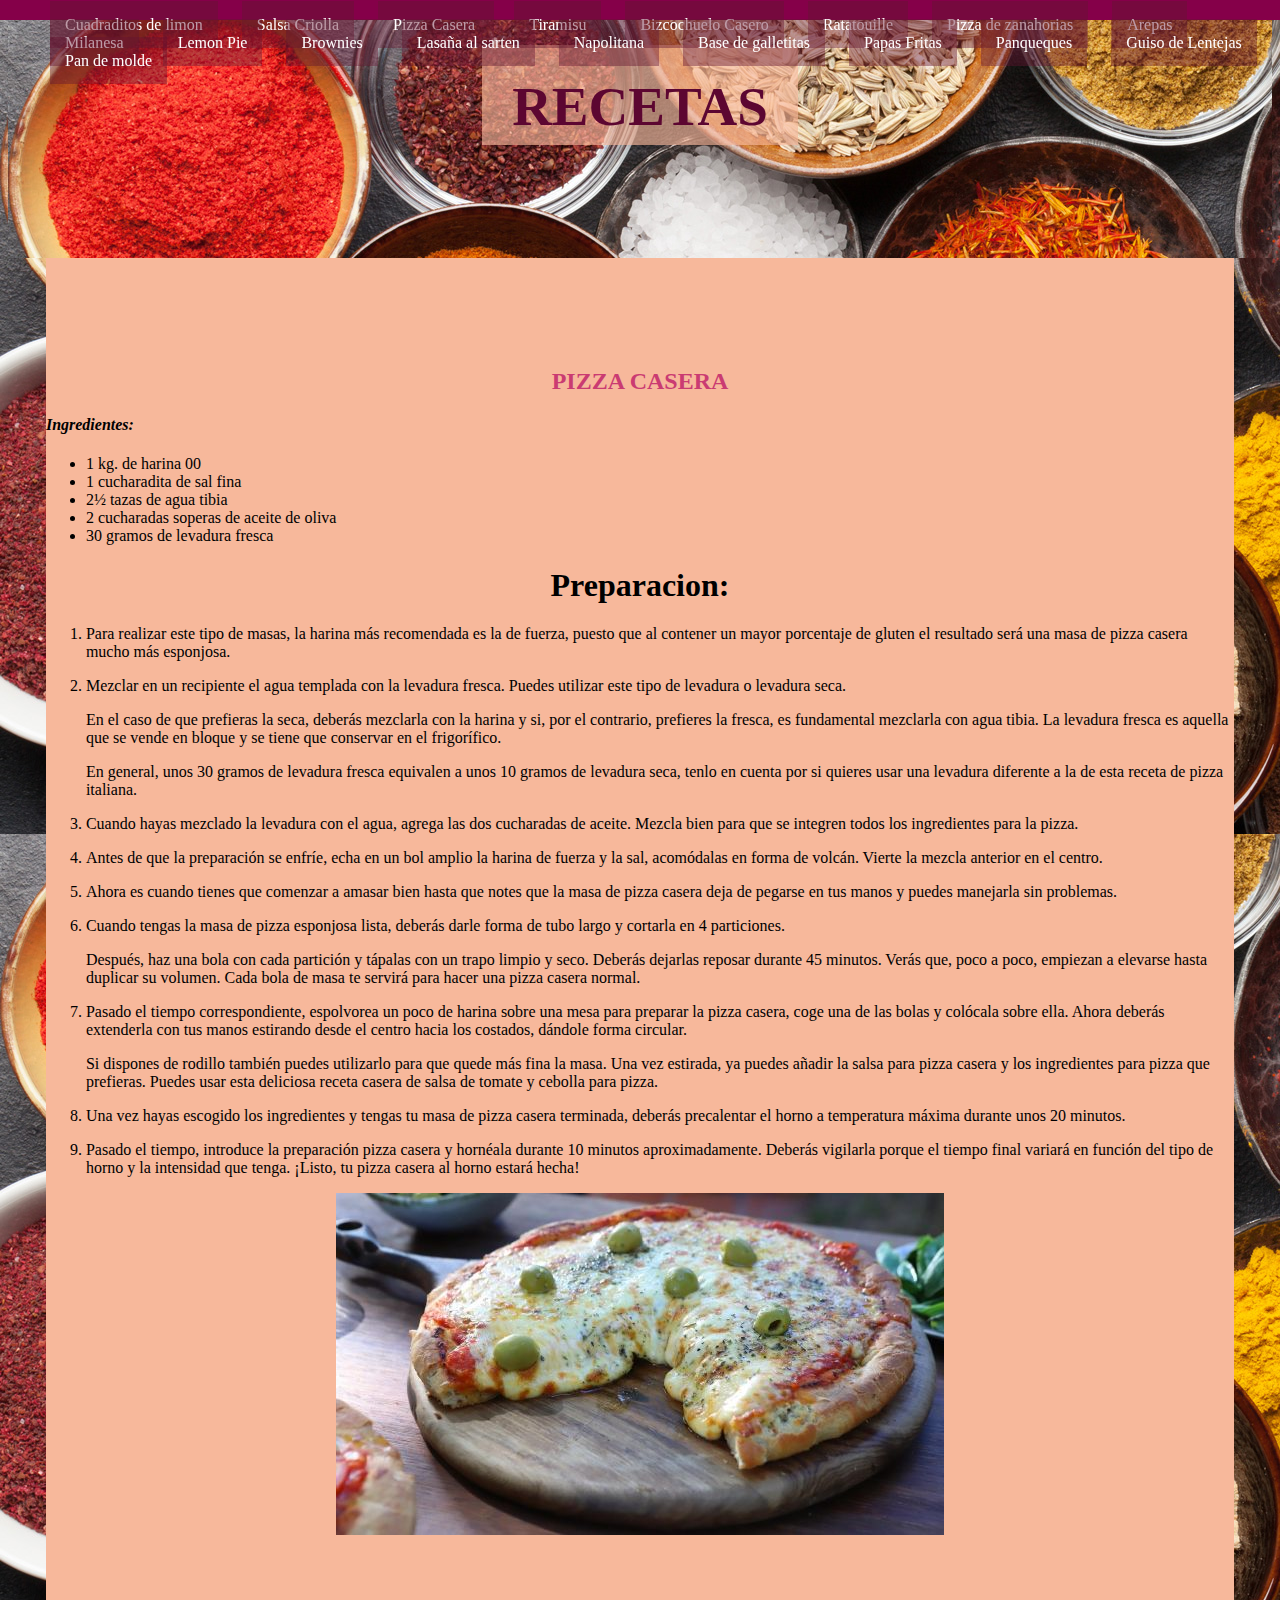
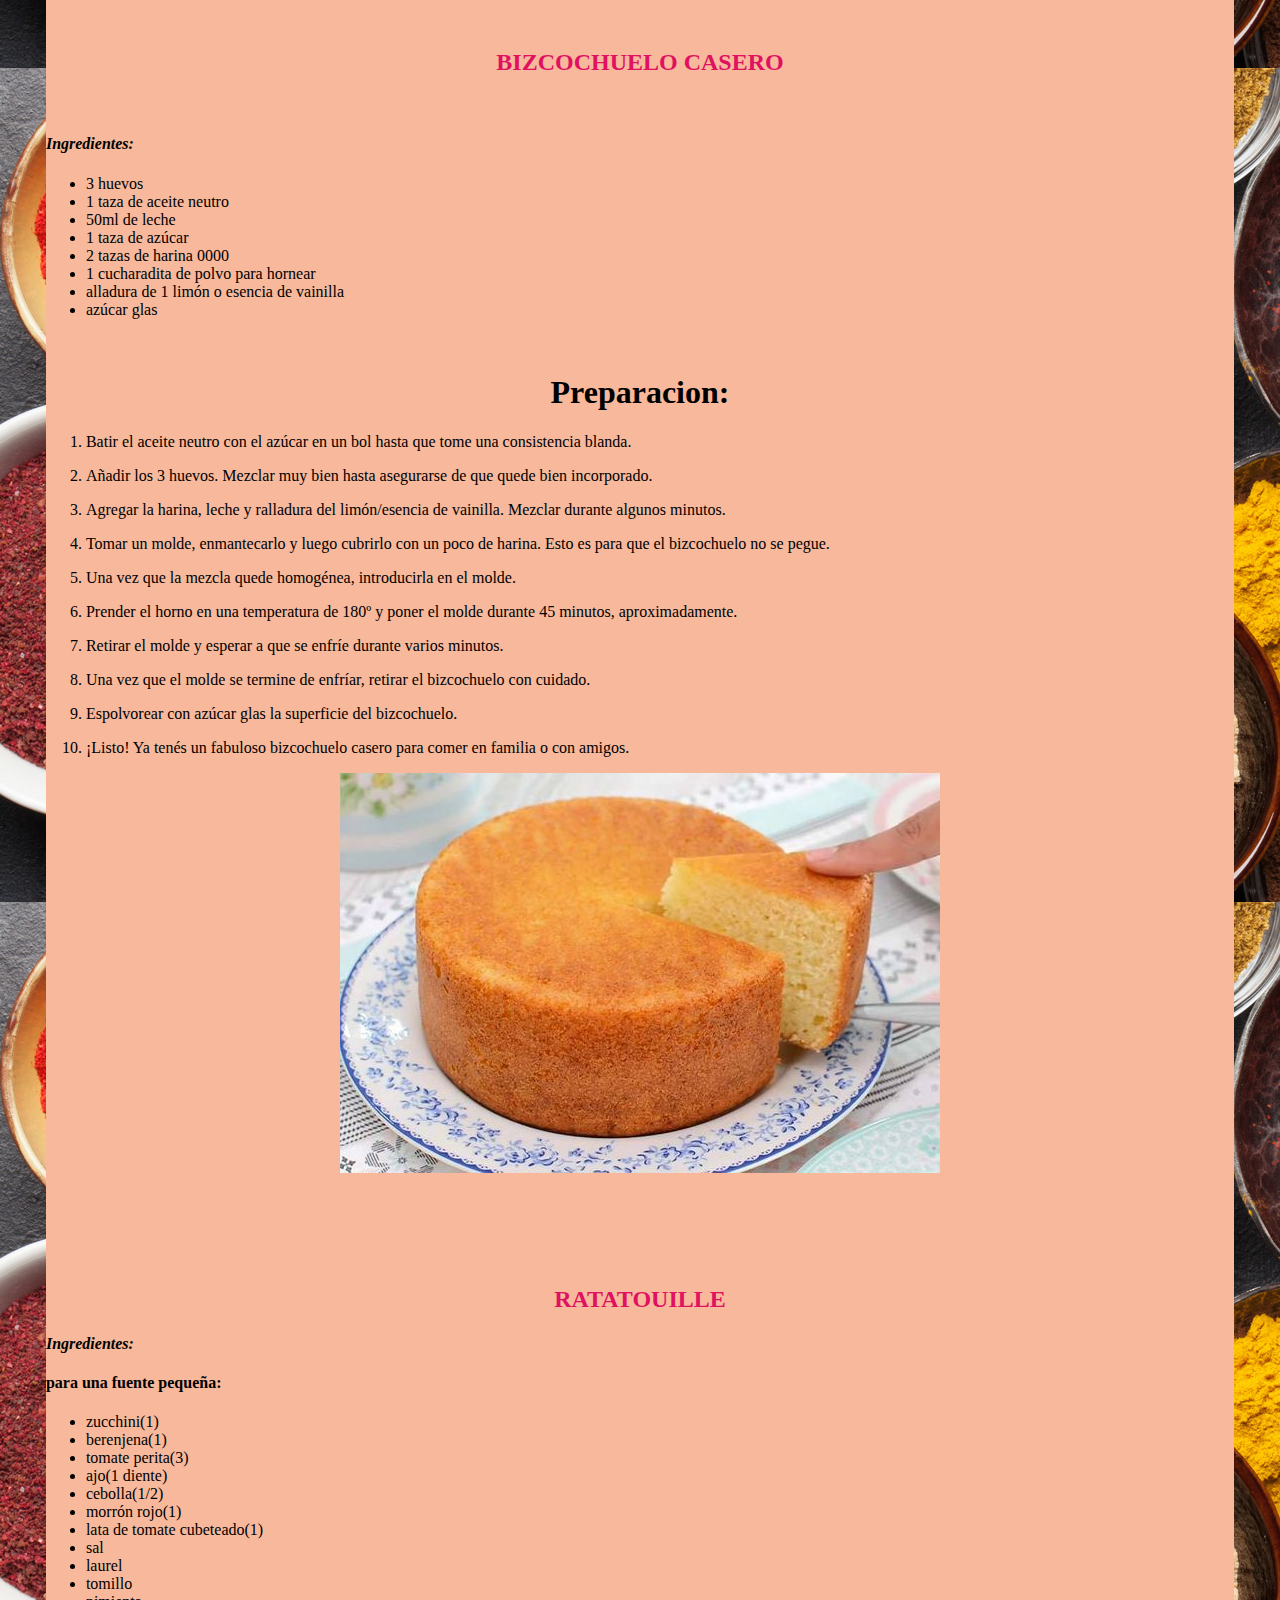
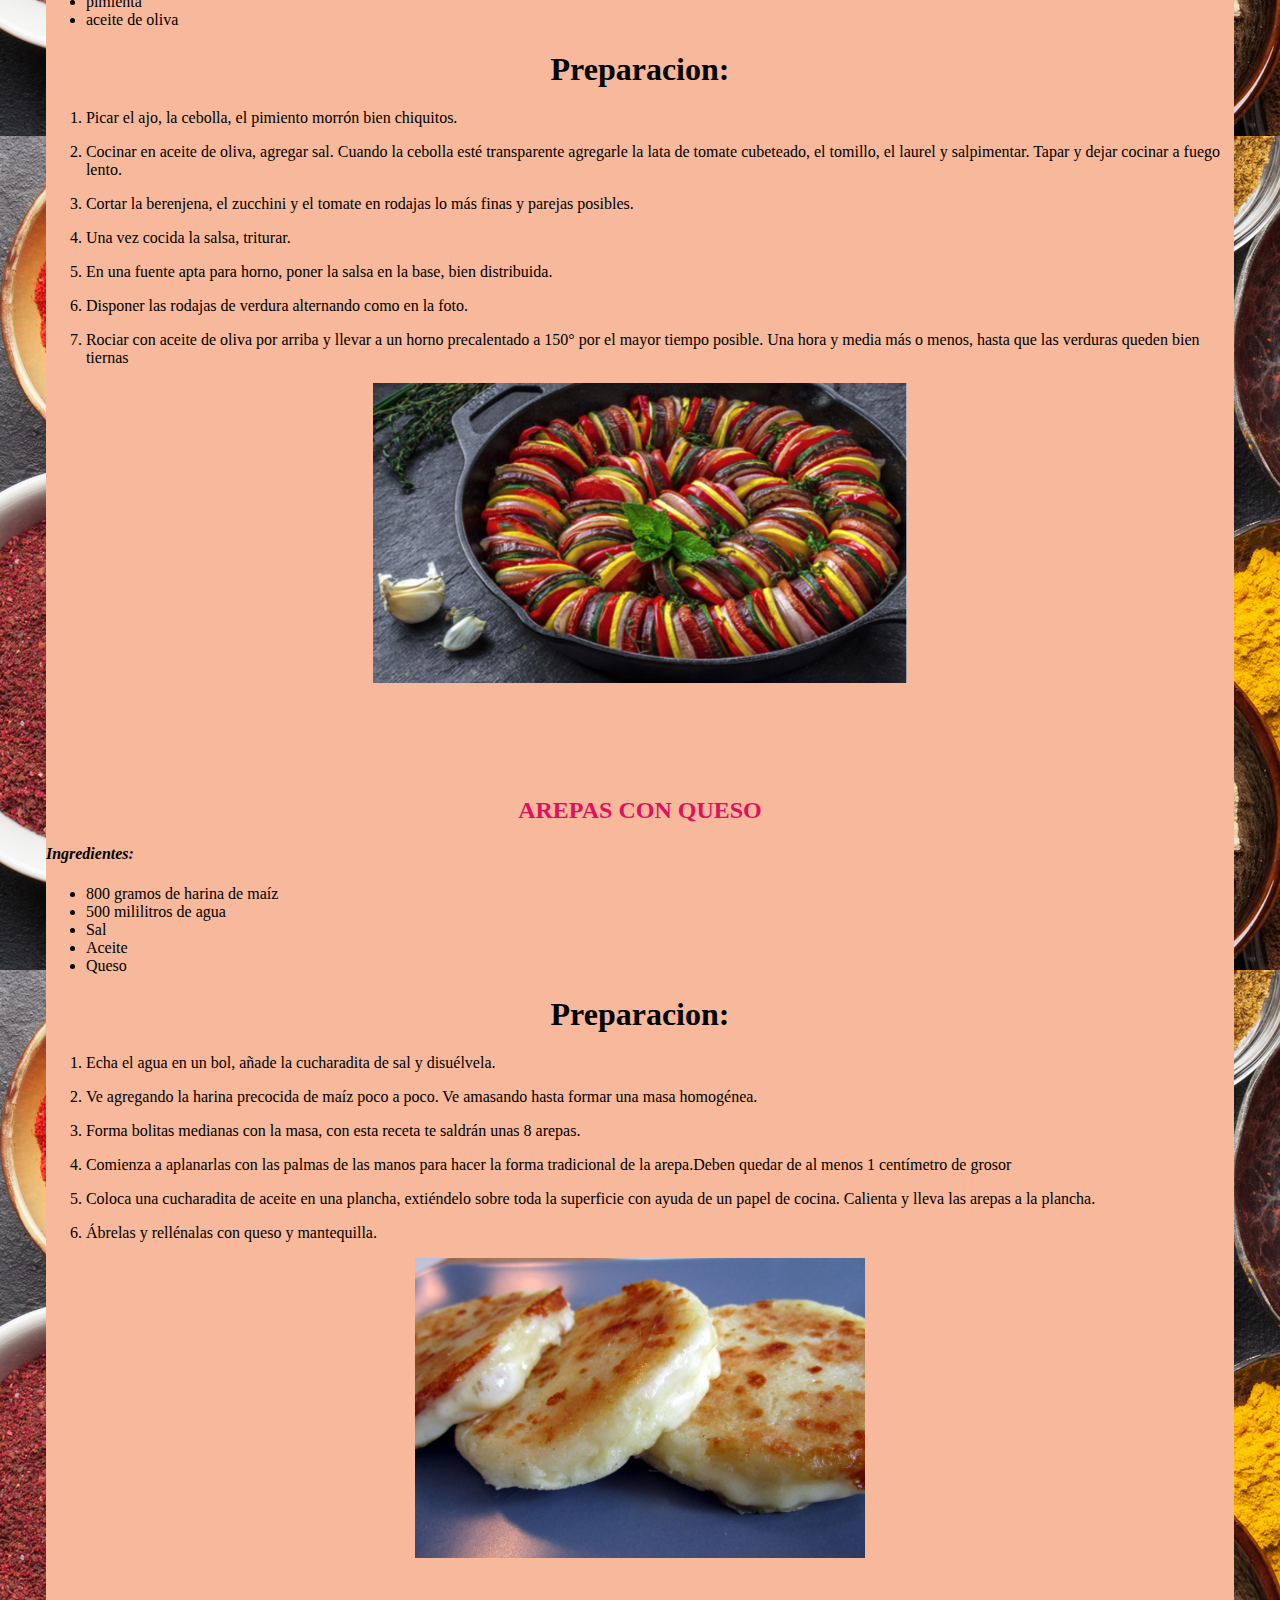
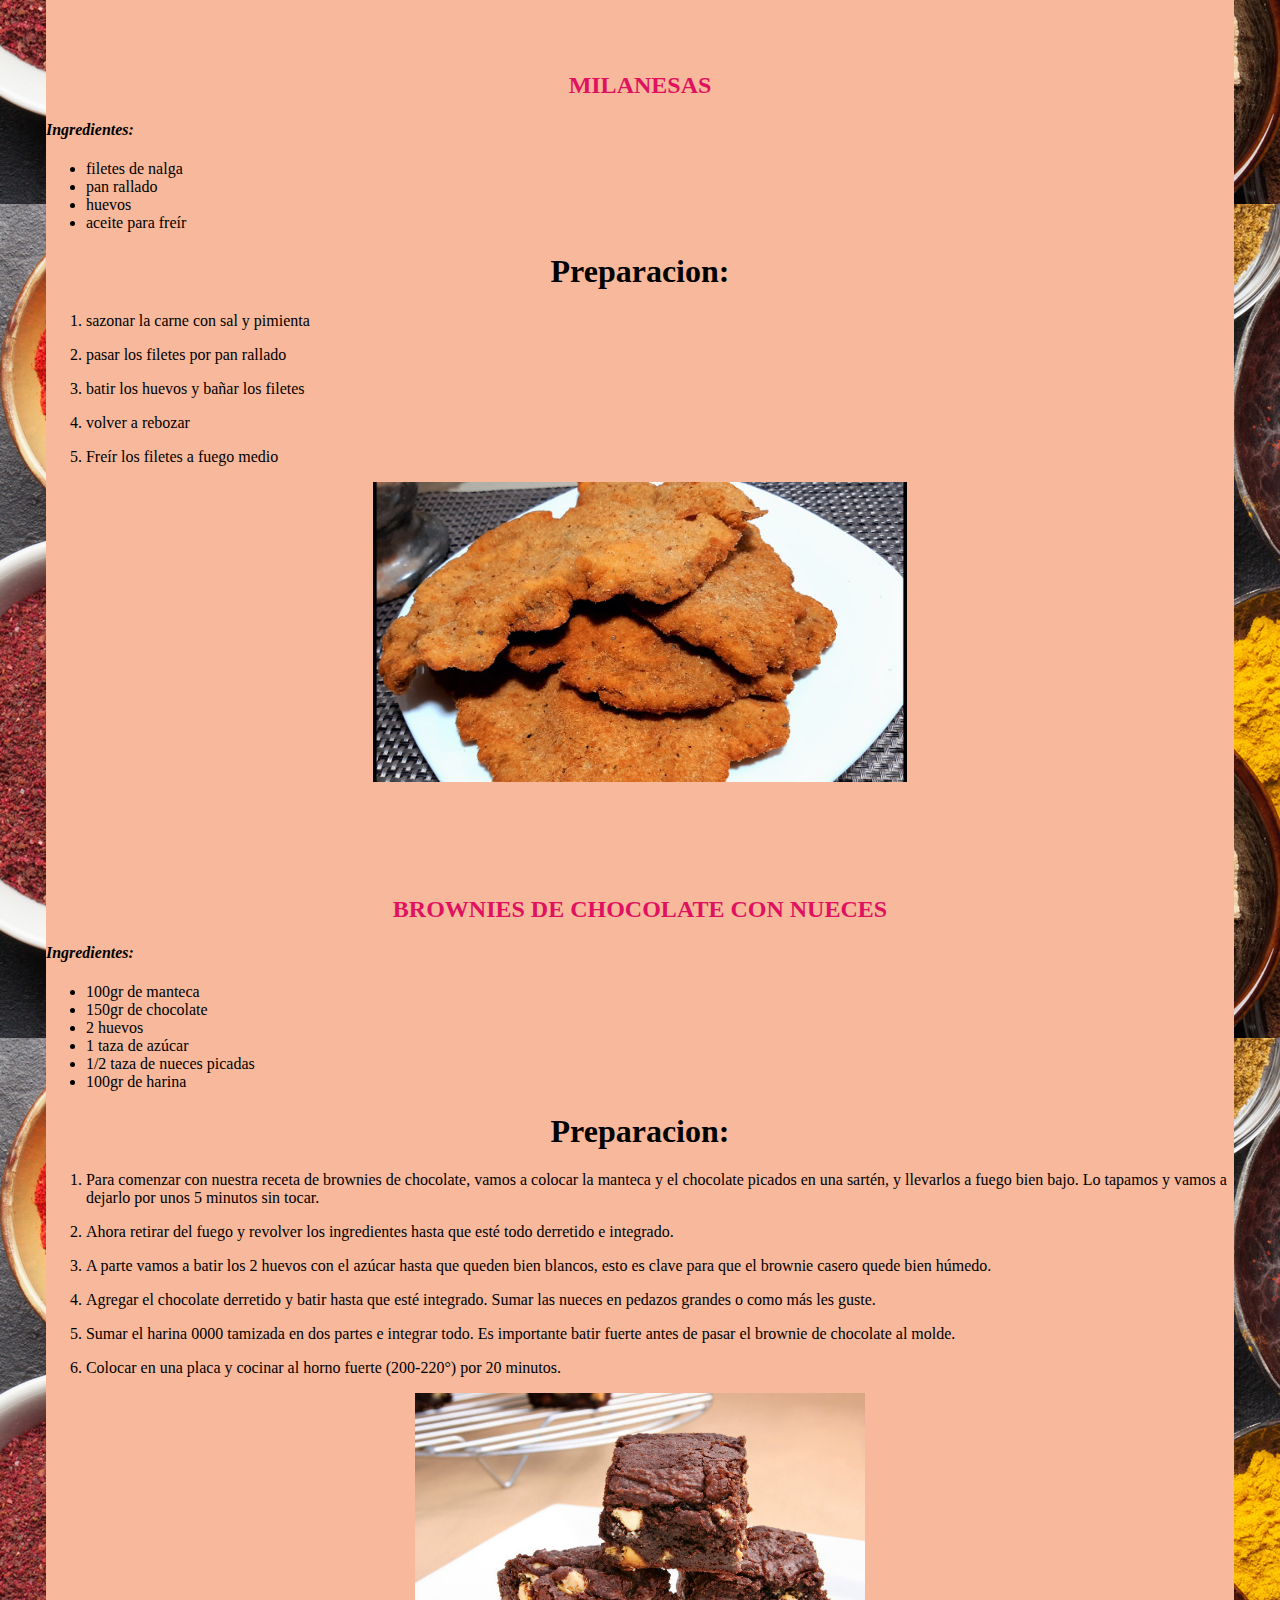
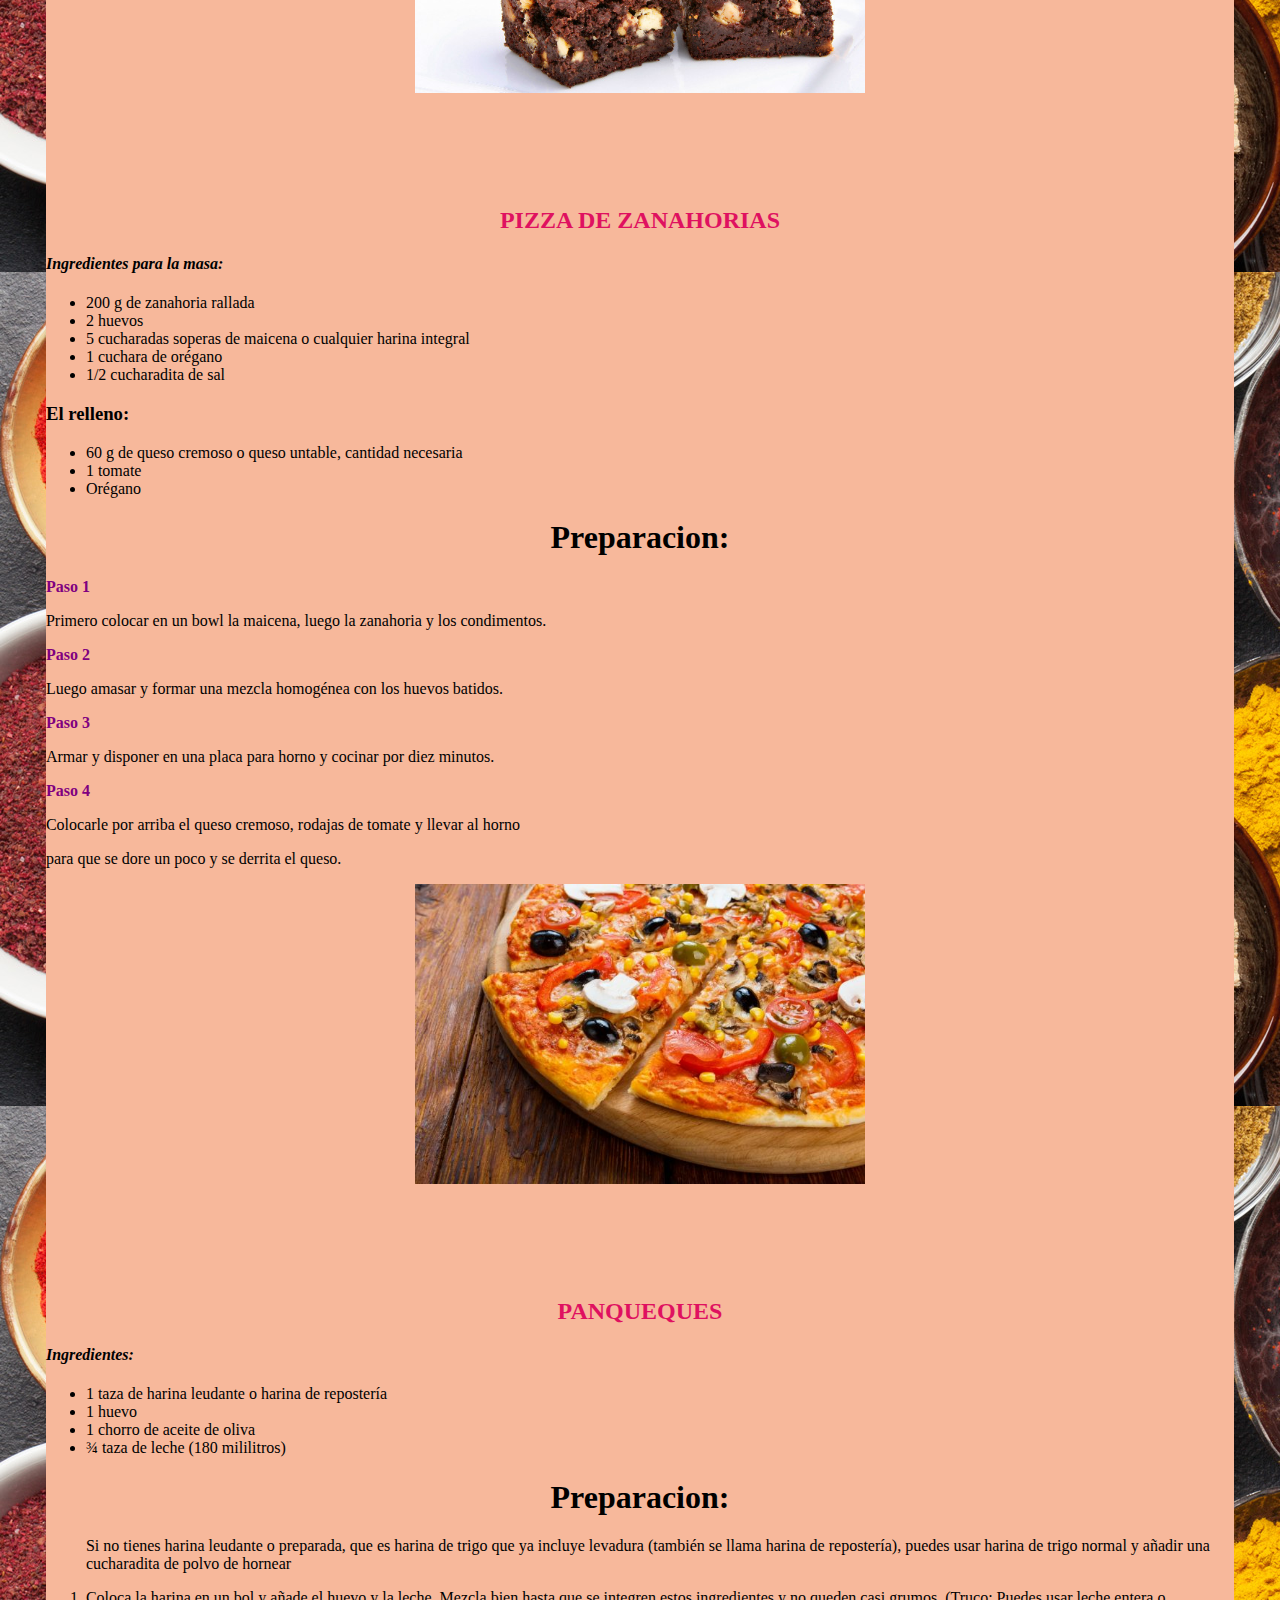
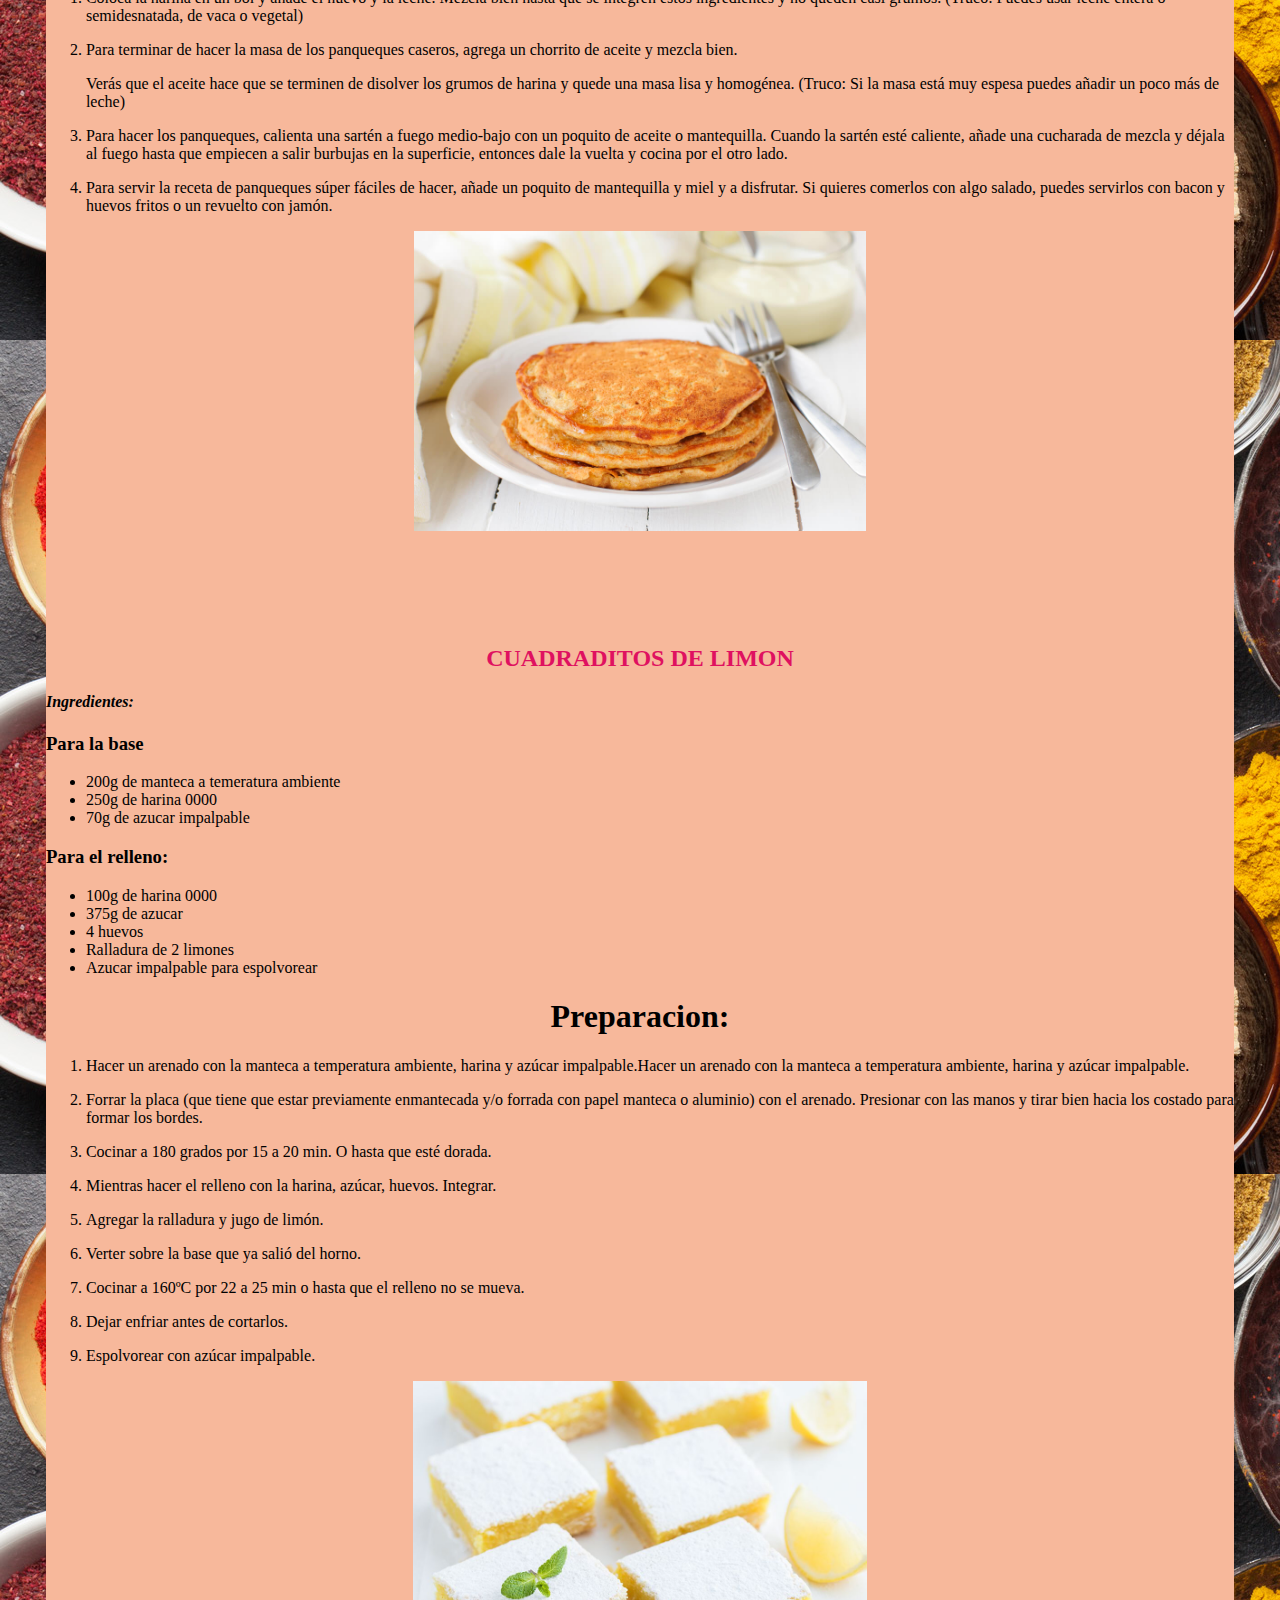
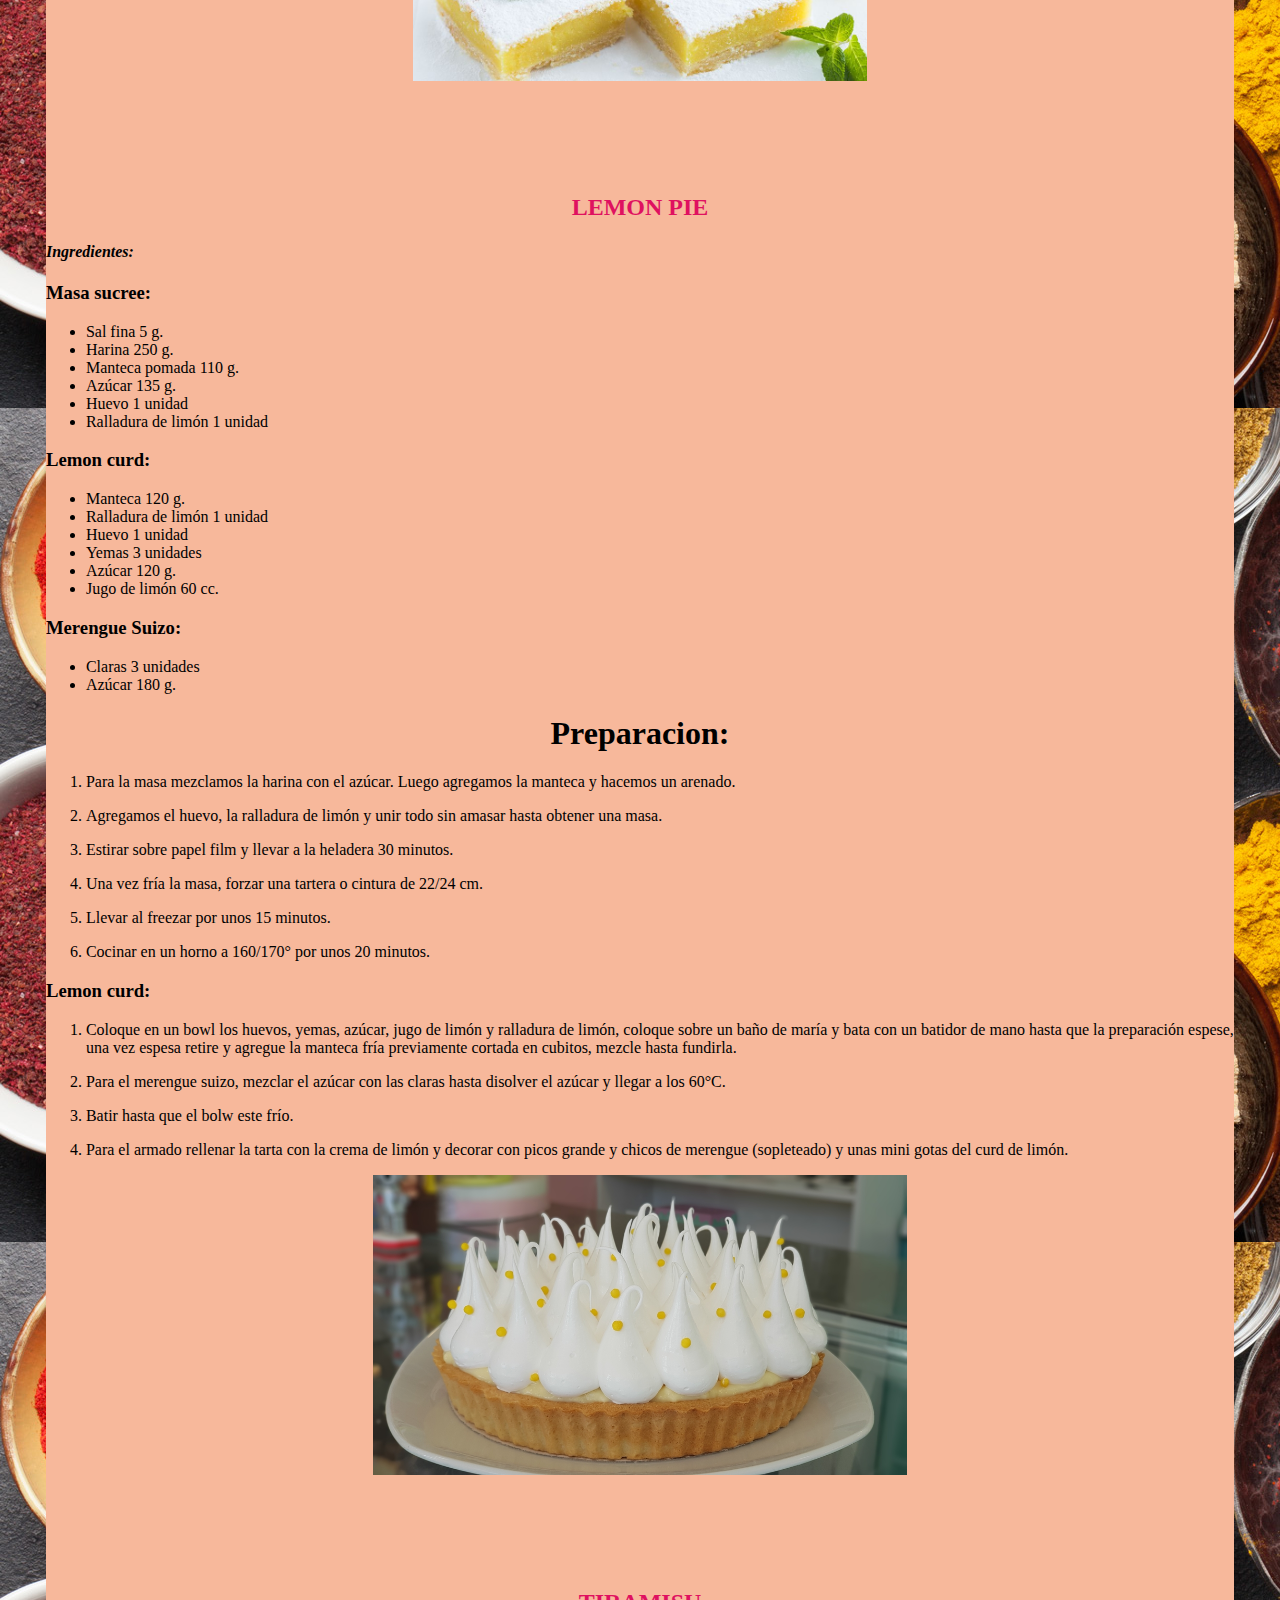
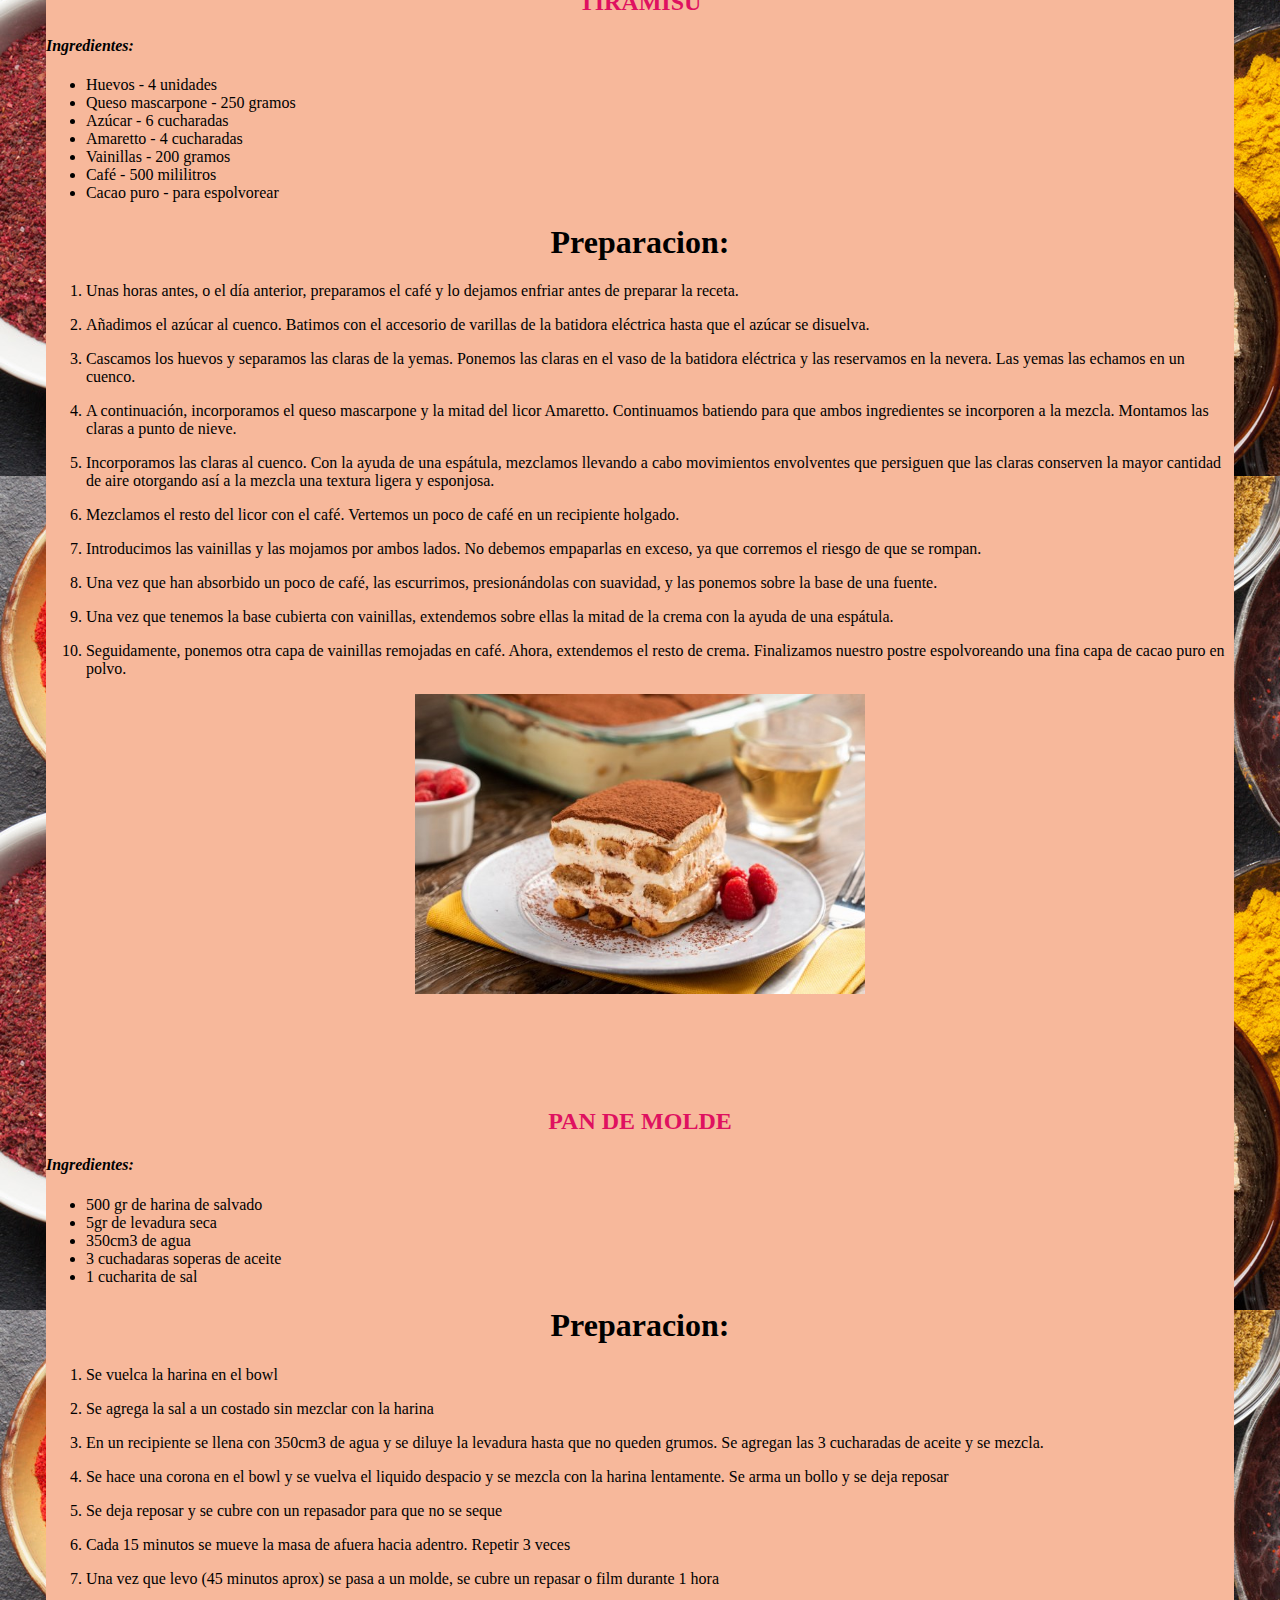
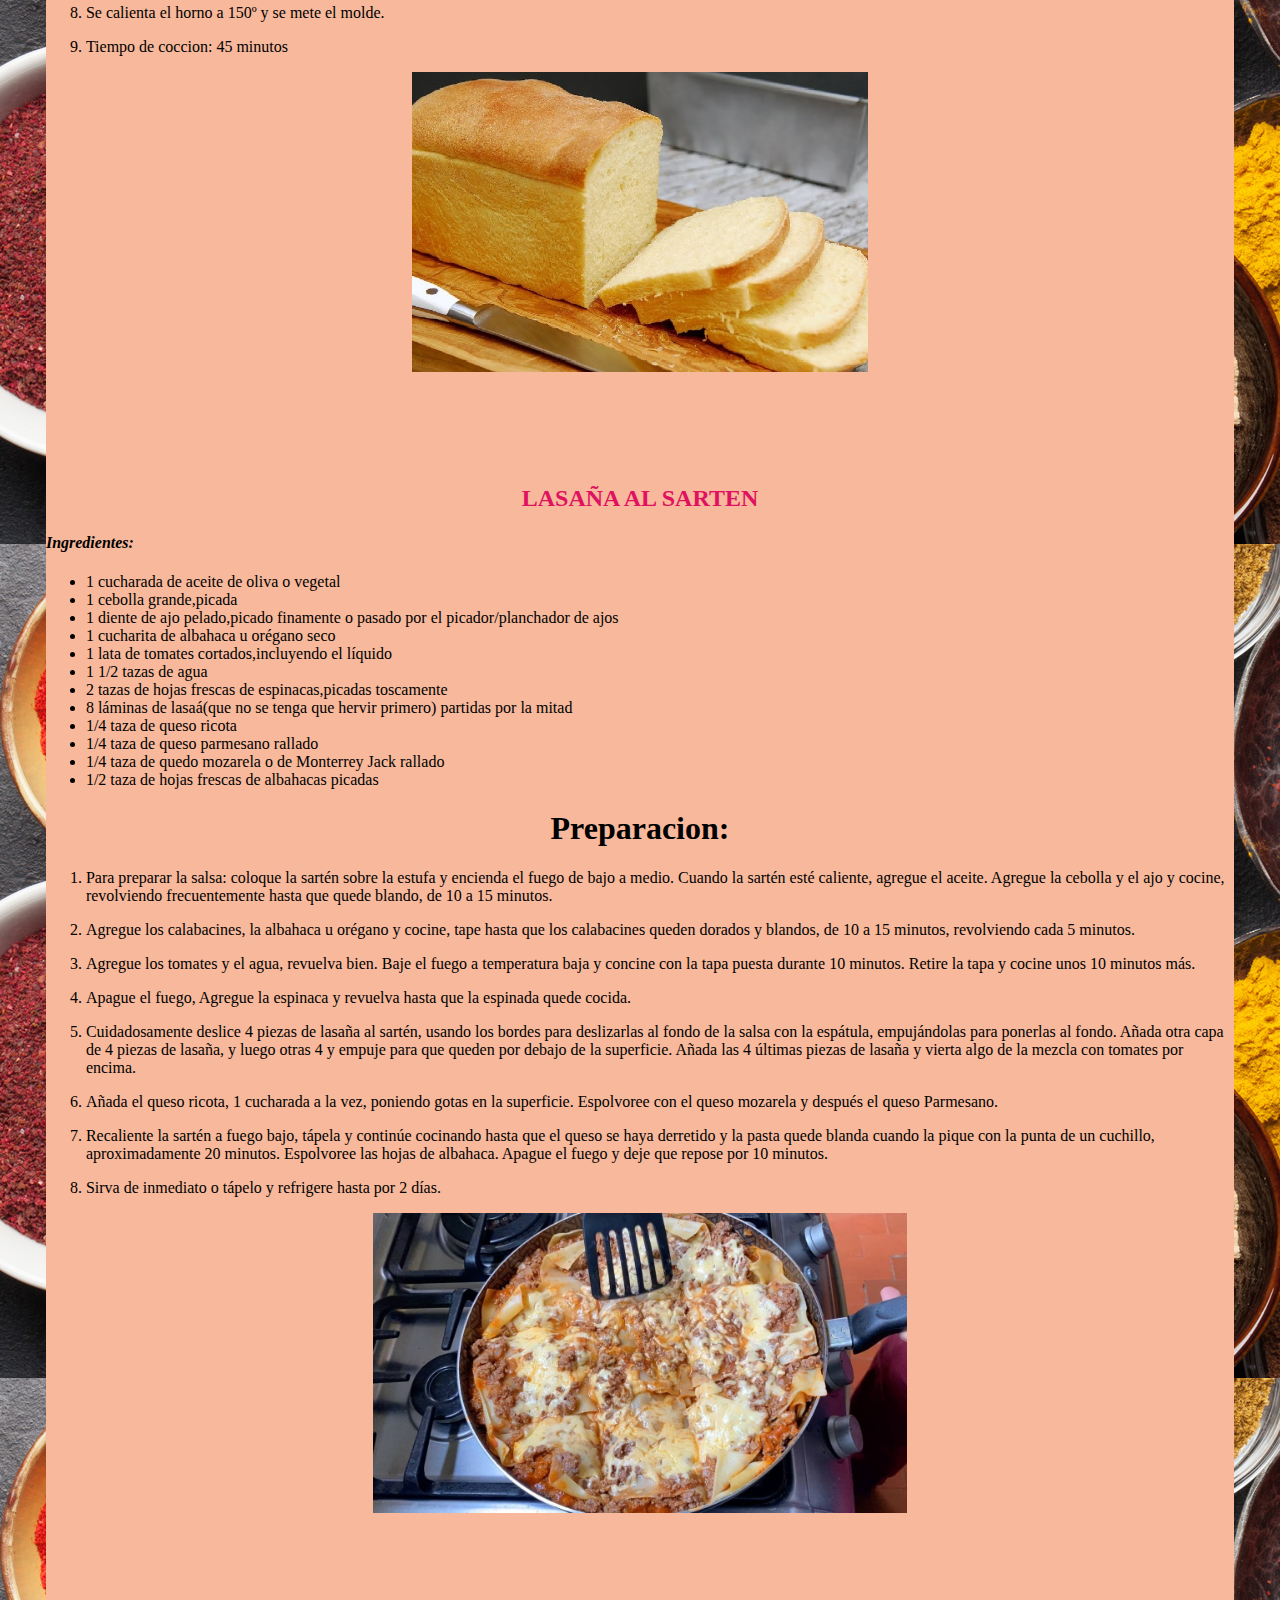
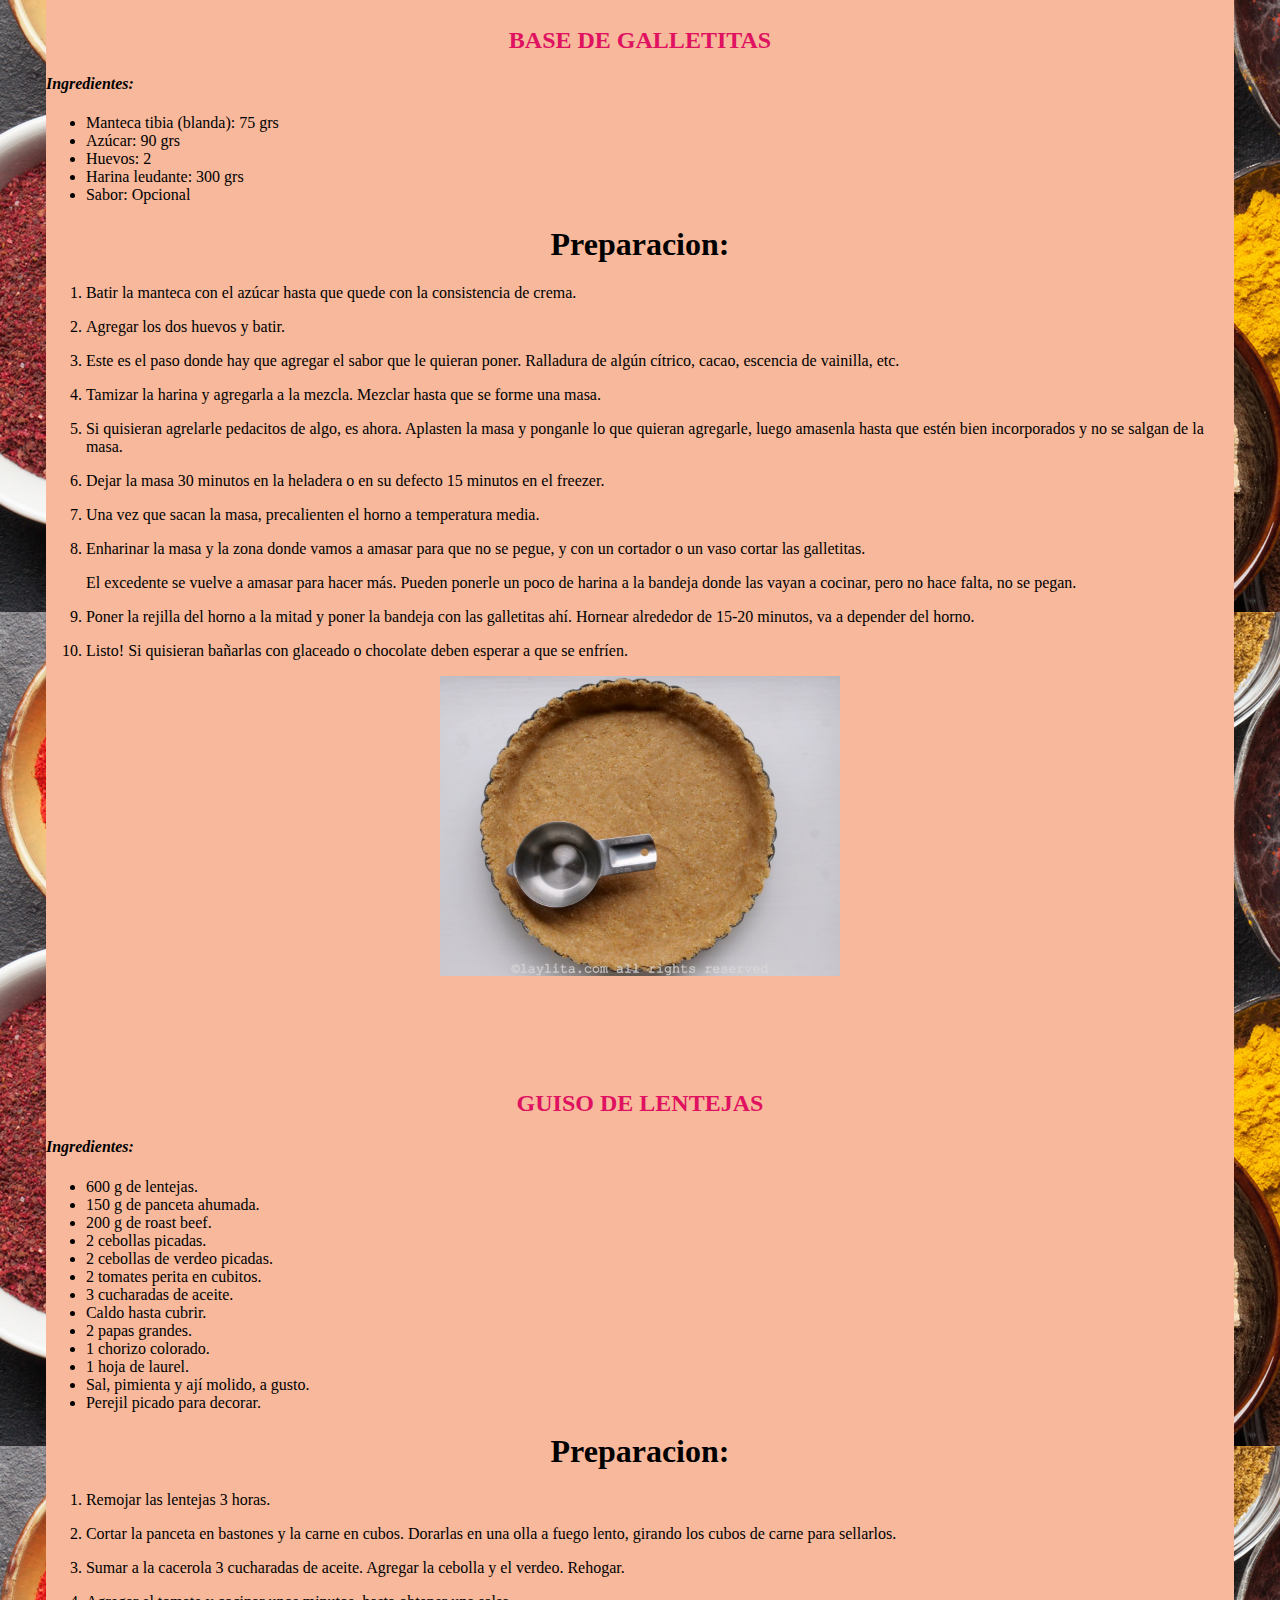
<file: index.html>
<!DOCTYPE html>
<html lang="es">

<head>
    <meta charset="UTF-8">
    <meta http-equiv="X-UA-Compatible" content="IE=edge">
    <meta name="viewport" content="width=device-width, initial-scale=1.0">
    <title>Mis recetas</title>
    <link rel="stylesheet" href="./css/estilos.css">
</head>

<body>

    <header>
        <h1>RECETAS</h1>
    </header>

    <nav>
        <ol>
            <li><a href="#Cuadraditos">Cuadraditos de limon</a></li>
            <li><a href="#Salsa">Salsa Criolla</a></li>
            <li><a href="#Casera">Pizza Casera</a> </li>
            <li><a href="#tiramisu">Tiramisu</a></li>
            <li><a href="#Bizcochuelo">Bizcochuelo Casero</a></li>
            <li><a href="#Ratatouille">Ratatouille</a></li>
            <li><a href="#Pizza">Pizza de zanahorias</a></li>
            <li><a href="#Arepas">Arepas</a></li>
            <li><a href="#Milanesa">Milanesa</a></li>
            <li><a href="#Lemon">Lemon Pie</a></li>
            <li><a href="#Brownies">Brownies</a></li>
            <li><a href="#Lasaña">Lasaña al sarten</a></li>
            <li><a href="#Napo">Napolitana</a></li>
            <li><a href="#Base">Base de galletitas</a></li>
            <li><a href="#Patatas">Papas Fritas</a></li>
            <li><a href="#Panqueques">Panqueques</a></li>
            <li><a href="#guiso">Guiso de Lentejas</a></li>
            <li><a href="#Pan">Pan de molde</a></li>

        </ol>
    </nav>

    <main>
        <section>
            <article id="Casera">
                <h2><span style="color: #ca3b72;">PIZZA CASERA</span></h2>
                <h4><i>Ingredientes:</i></h4>
                <ul>
                    <li>1 kg. de harina 00</li>
                    <li>1 cucharadita de sal fina</li>
                    <li>2½ tazas de agua tibia</li>
                    <li>2 cucharadas soperas de aceite de oliva</li>
                    <li>30 gramos de levadura fresca</li>
                </ul>

                <h1>Preparacion:</h1>
                <ol>
                    <p>
                        <li>Para realizar este tipo de masas, la harina más recomendada es la de fuerza, puesto que al contener un mayor porcentaje de gluten el resultado será una masa de pizza casera mucho más esponjosa.</li>
                    </p>
                    <p>
                        <li>Mezclar en un recipiente el agua templada con la levadura fresca. Puedes utilizar este tipo de levadura o levadura seca. </li>
                    </p>
                    <p>En el caso de que prefieras la seca, deberás mezclarla con la harina y si, por el contrario, prefieres la fresca, es fundamental mezclarla con agua tibia. La levadura fresca es aquella que se vende en bloque y se tiene que conservar
                        en el frigorífico.</p>
                    <p>En general, unos 30 gramos de levadura fresca equivalen a unos 10 gramos de levadura seca, tenlo en cuenta por si quieres usar una levadura diferente a la de esta receta de pizza italiana.
                    </p>
                    <p>
                        <li>Cuando hayas mezclado la levadura con el agua, agrega las dos cucharadas de aceite. Mezcla bien para que se integren todos los ingredientes para la pizza.</li>
                    </p>
                    <p>
                        <li>Antes de que la preparación se enfríe, echa en un bol amplio la harina de fuerza y la sal, acomódalas en forma de volcán. Vierte la mezcla anterior en el centro.</li>
                    </p>
                    <p>
                        <li>Ahora es cuando tienes que comenzar a amasar bien hasta que notes que la masa de pizza casera deja de pegarse en tus manos y puedes manejarla sin problemas.</li>
                    </p>
                    <p>
                        <li>Cuando tengas la masa de pizza esponjosa lista, deberás darle forma de tubo largo y cortarla en 4 particiones. </li>
                    </p>
                    <p>Después, haz una bola con cada partición y tápalas con un trapo limpio y seco. Deberás dejarlas reposar durante 45 minutos. Verás que, poco a poco, empiezan a elevarse hasta duplicar su volumen. Cada bola de masa te servirá para hacer
                        una pizza casera normal.</p>
                    <p>
                        <li>Pasado el tiempo correspondiente, espolvorea un poco de harina sobre una mesa para preparar la pizza casera, coge una de las bolas y colócala sobre ella. Ahora deberás extenderla con tus manos estirando desde el centro hacia los
                            costados, dándole forma circular. </li>
                    </p>
                    <p>Si dispones de rodillo también puedes utilizarlo para que quede más fina la masa. Una vez estirada, ya puedes añadir la salsa para pizza casera y los ingredientes para pizza que prefieras. Puedes usar esta deliciosa receta casera de
                        salsa de tomate y cebolla para pizza.</p>
                    <p>
                        <li>Una vez hayas escogido los ingredientes y tengas tu masa de pizza casera terminada, deberás precalentar el horno a temperatura máxima durante unos 20 minutos.</li>
                    </p>
                    <p>
                        <li>Pasado el tiempo, introduce la preparación pizza casera y hornéala durante 10 minutos aproximadamente. Deberás vigilarla porque el tiempo final variará en función del tipo de horno y la intensidad que tenga. ¡Listo, tu pizza casera
                            al horno estará hecha!
                        </li>
                    </p>
                </ol>
                <div align="center"><img src="./img/pcasera.jpg" alt="300px"></div>
            </article>

            <article id="Bizcochuelo">
                <h2><span style="color: #df1160;">BIZCOCHUELO CASERO</span></h2>
                <br>
                <h4><i>Ingredientes:</i></h4>
                <ul>
                    <li>3 huevos</li>
                    <li>1 taza de aceite neutro</li>
                    <li>50ml de leche</li>
                    <li>1 taza de azúcar</li>
                    <li>2 tazas de harina 0000</li>
                    <li>1 cucharadita de polvo para hornear</li>
                    <li>alladura de 1 limón o esencia de vainilla</li>
                    <li>azúcar glas</li>
                </ul>
                </br>
                <h1>Preparacion:</h1>
                <ol>
                    <p>
                        <li>Batir el aceite neutro con el azúcar en un bol hasta que tome una consistencia blanda.</li>
                    </p>
                    <p>
                        <li>Añadir los 3 huevos. Mezclar muy bien hasta asegurarse de que quede bien incorporado.</li>
                    </p>
                    <p>
                        <li>Agregar la harina, leche y ralladura del limón/esencia de vainilla. Mezclar durante algunos minutos.
                        </li>
                    </p>
                    <p>
                        <li>Tomar un molde, enmantecarlo y luego cubrirlo con un poco de harina. Esto es para que el bizcochuelo no se pegue.</li>
                    </p>
                    <p>
                        <li>Una vez que la mezcla quede homogénea, introducirla en el molde.</li>
                    </p>
                    <p>
                        <li>Prender el horno en una temperatura de 180º y poner el molde durante 45 minutos, aproximadamente.
                        </li>
                    </p>
                    <p>
                        <li>Retirar el molde y esperar a que se enfríe durante varios minutos.</li>
                    </p>
                    <p>
                        <li>Una vez que el molde se termine de enfríar, retirar el bizcochuelo con cuidado.</li>
                    </p>
                    <p>
                        <li>Espolvorear con azúcar glas la superficie del bizcochuelo.</li>
                    </p>
                    <p>
                        <li>¡Listo! Ya tenés un fabuloso bizcochuelo casero para comer en familia o con amigos.</li>
                    </p>
                </ol>
                <div align="center"><img src="./img/Bizcochuelo.jpg" alt="300px"></div>
            </article>


            <article id="Ratatouille">
                <h2><span style="color: #df1160;">RATATOUILLE</span></h2>
                <h4><i>Ingredientes:</i></h4>
                <h4>para una fuente pequeña:</h4>
                <ul>
                    <li>zucchini(1)</li>
                    <li>berenjena(1)</li>
                    <li>tomate perita(3)</li>
                    <li>ajo(1 diente)</li>
                    <li>cebolla(1/2)</li>
                    <li>morrón rojo(1)</li>
                    <li>lata de tomate cubeteado(1)</li>
                    <li>sal</li>
                    <li>laurel</li>
                    <li>tomillo</li>
                    <li>pimienta</li>
                    <li>aceite de oliva</li>
                </ul>
                <h1>Preparacion:</h1>
                <ol>
                    <p>
                        <li>Picar el ajo, la cebolla, el pimiento morrón bien chiquitos.</li>
                    </p>
                    <p>
                        <li>Cocinar en aceite de oliva, agregar sal. Cuando la cebolla esté transparente agregarle la lata de tomate cubeteado, el tomillo, el laurel y salpimentar. Tapar y dejar cocinar a fuego lento.</li>
                    </p>
                    <p>
                        <li>Cortar la berenjena, el zucchini y el tomate en rodajas lo más finas y parejas posibles.</li>
                    </p>
                    <p>
                        <li>Una vez cocida la salsa, triturar.</li>
                    </p>
                    <p>
                        <li>En una fuente apta para horno, poner la salsa en la base, bien distribuida.</li>
                    </p>
                    <p>
                        <li>Disponer las rodajas de verdura alternando como en la foto.</li>
                    </p>
                    <p>
                        <li>Rociar con aceite de oliva por arriba y llevar a un horno precalentado a 150° por el mayor tiempo posible. Una hora y media más o menos, hasta que las verduras queden bien tiernas</li>
                    </p>
                </ol>
                <div align="center"><img src="./img/Ratatouille.jpg" height="300px"></div>
            </article>

            <article id="Arepas">
                <h2><span style="color: #df1160;">AREPAS CON QUESO</span></h2>
                <h4><i>Ingredientes:</i></h4>
                <ul>
                    <li>800 gramos de harina de maíz</li>
                    <li>500 mililitros de agua</li>
                    <li>Sal</li>
                    <li>Aceite</li>
                    <li>Queso</li>
                </ul>

                <h1>Preparacion:</h1>
                <ol>
                    <p>
                        <li>Echa el agua en un bol, añade la cucharadita de sal y disuélvela. </li>
                    </p>
                    <p>
                        <li>Ve agregando la harina precocida de maíz poco a poco. Ve amasando hasta formar una masa homogénea.</li>
                    </p>
                    <p>
                        <li>
                            Forma bolitas medianas con la masa, con esta receta te saldrán unas 8 arepas.
                        </li>
                    </p>
                    <p>
                        <li>Comienza a aplanarlas con las palmas de las manos para hacer la forma tradicional de la arepa.Deben quedar de al menos 1 centímetro de grosor</li>
                    </p>
                    <p>
                        <li>Coloca una cucharadita de aceite en una plancha, extiéndelo sobre toda la superficie con ayuda de un papel de cocina. Calienta y lleva las arepas a la plancha.
                        </li>
                    </p>
                    <p>
                        <li>Ábrelas y rellénalas con queso y mantequilla.</li>
                    </p>
                </ol>
                <div align="center"><img src="./img/arepas.jpg" height="300px"></div>
            </article>

            <article id="Milanesa">
                <h2><span style="color: #df1160;">MILANESAS</span></h2>
                <h4><i>Ingredientes:</i></h4>
                <ul>
                    <li>filetes de nalga</li>
                    <li>pan rallado</li>
                    <li>huevos</li>
                    <li>aceite para freír</li>
                </ul>
                <h1>Preparacion:</h1>
                <ol>
                    <p>
                        <li>sazonar la carne con sal y pimienta</li>
                    </p>
                    <p>
                        <li>pasar los filetes por pan rallado</li>
                    </p>
                    <p>
                        <li>batir los huevos y bañar los filetes</li>
                    </p>
                    <p>
                        <li>volver a rebozar</li>
                    </p>
                    <p>
                        <li>Freír los filetes a fuego medio</li>
                    </p>

                </ol>
                <div align="center"><img src="./img/milas.jpg" height=300px "></div>
            </article>
            
            <article id="Brownies ">
                <h2><span style="color: #df1160; ">BROWNIES DE CHOCOLATE CON NUECES</span></h2>
                <h4><i>Ingredientes:</i></h4>
                <ul>
                    <li>100gr de manteca</li>
                    <li>150gr de chocolate</li>
                    <li>2 huevos</li>
                    <li>1 taza de azúcar</li>
                    <li>1/2 taza de nueces picadas</li>
                    <li>100gr de harina</li>
                </ul>
                <h1>Preparacion:</h1>
                <ol>
                    <p><li>Para comenzar con nuestra receta de brownies de chocolate, vamos a colocar la manteca y el chocolate picados en una sartén, y llevarlos a fuego bien bajo. Lo tapamos y vamos a dejarlo por unos 5 minutos sin tocar.
                    </li></p>
                    <p><li>Ahora retirar del fuego y revolver los ingredientes hasta que esté todo derretido e integrado.</li></p>
                    <p><li>A parte vamos a batir los 2 huevos con el azúcar hasta que queden bien blancos, esto es clave para que el brownie casero quede bien húmedo.</li></p>
                    <p><li>Agregar el chocolate derretido y batir hasta que esté integrado. Sumar las nueces en pedazos grandes o como más les guste.</li></p>
                    <p><li>Sumar el harina 0000 tamizada en dos partes e integrar todo. Es importante batir fuerte antes de pasar el brownie de chocolate al molde.</li></p>
                    <p><li>Colocar en una placa y cocinar al horno fuerte (200-220°) por 20 minutos.</li></p>
                    
                </ol>
                <div align="center "><img src="./img/brownies.jpg " height=300px "></div>
            </article>

            <article id="Pizza ">
                <h2><span style="color: #df1160; ">PIZZA DE ZANAHORIAS</span></h2>
                </h3>
                <h4><i>Ingredientes para la masa:</i></h4>

                <ul>
                    <li>200 g de zanahoria rallada</li>
                    <li>2 huevos</li>
                    <li>5 cucharadas soperas de maicena o cualquier harina integral</li>
                    <li>1 cuchara de orégano</li>
                    <li>1/2 cucharadita de sal</li>
                </ul>

                <h3>El relleno:</h3>

                <ul>
                    <li>60 g de queso cremoso o queso untable, cantidad necesaria</li>
                    <li>1 tomate</li>
                    <li>Orégano</li>
                </ul>

                <h1>Preparacion:</h1>

                <p><b><font color="#800080 ">Paso 1</font></b></p>
                <p>Primero colocar en un bowl la maicena, luego la zanahoria y los condimentos.</p>
                <p><b> <font color="#800080 ">Paso 2</font></b></p>
                <p>Luego amasar y formar una mezcla homogénea con los huevos batidos.</p>
                <p><b><font color="#800080 ">Paso 3</font></b></p>
                <p>Armar y disponer en una placa para horno y cocinar por diez minutos.</p>
                <p><b><font color="#800080 ">Paso 4</font></b></p>
                <p>Colocarle por arriba el queso cremoso, rodajas de tomate y llevar al horno</p>
                <p>para que se dore un poco y se derrita el queso.</p>
                <div align="center ">
                    <img src="./img/pizza zana.jpg " height=300px "></div>
            </article>

            <article id="Panqueques ">
                <h2><span style="color: #df1160; ">PANQUEQUES</span></h2>
                <h4><i>Ingredientes:</i></h4>
                <ul>
                    <li>1 taza de harina leudante o harina de repostería</li>
                    <li>1 huevo</li>
                    <li>1 chorro de aceite de oliva</li>
                    <li>¾ taza de leche (180 mililitros)</li>
                </ul>

                <h1>Preparacion:</h1>
                <ol>
                    <p>Si no tienes harina leudante o preparada, que es harina de trigo que ya incluye levadura (también se llama harina de repostería), puedes usar harina de trigo normal y añadir una cucharadita de
                        polvo de hornear</p>
                    <p> <li>Coloca la harina en un bol y añade el huevo y la leche. Mezcla bien hasta que se integren estos ingredientes y no queden casi grumos. (Truco: Puedes usar leche entera o semidesnatada, de vaca o vegetal)</li></p>
                    <p><li>Para terminar de hacer la masa de los panqueques caseros, agrega un chorrito de aceite y mezcla bien. </li></p>
                    <p>Verás que el aceite hace que se terminen de disolver los grumos de harina y quede una masa lisa y homogénea. (Truco: Si la masa está
                        muy espesa puedes añadir un poco más de leche)</p>
                    <p><li>Para hacer los panqueques, calienta una sartén a fuego medio-bajo con un poquito de aceite o mantequilla. Cuando la sartén esté caliente, añade una cucharada de mezcla y déjala al fuego hasta que empiecen a salir burbujas en la superficie,
                        entonces dale la vuelta y cocina por el otro lado.</li></p>
                    <p><li>Para servir la receta de panqueques súper fáciles de hacer, añade un poquito de mantequilla y miel y a disfrutar. Si quieres comerlos con algo salado, puedes servirlos con bacon y huevos fritos o un revuelto con jamón.
                    </li></p>
   
                </ol>
                <div align="center "><img src="./img/panqueques.jpg " height=300px "></div>
            </article>

            <article id="Cuadraditos ">
                <h2><span style="color: #df1160; ">CUADRADITOS DE LIMON</span></h2>
                <h4><i>Ingredientes:</i></h4>
                <h3>Para la base</h3>
                <ul>
                    <li>200g de manteca a temeratura ambiente</li>
                    <li>250g de harina 0000</li>
                    <li>70g de azucar impalpable</li>
                </ul>

                <h3>Para el relleno:</h3>
                <ul>
                    <li>100g de harina 0000</li>
                    <li>375g de azucar</li>
                    <li>4 huevos</li>
                    <li>Ralladura de 2 limones</li>
                    <li>Azucar impalpable para espolvorear</li>
                </ul>
                <h1>Preparacion:</h1>
                <ol>
                    <p>
                        <li>Hacer un arenado con la manteca a temperatura ambiente, harina y azúcar impalpable.Hacer un arenado con la manteca a temperatura ambiente, harina y azúcar impalpable.</li>
                    </p>
                    <p>
                        <li>Forrar la placa (que tiene que estar previamente enmantecada y/o forrada con papel manteca o aluminio) con el arenado. Presionar con las manos y tirar bien hacia los costado para formar los bordes.</li>
                    </p>
                    <p>
                        <li>Cocinar a 180 grados por 15 a 20 min. O hasta que esté dorada.</li>
                    </p>
                    <p>
                        <li>Mientras hacer el relleno con la harina, azúcar, huevos. Integrar.</li>
                    </p>
                    <p>
                        <li>Agregar la ralladura y jugo de limón.</li>
                    </p>
                    <p>
                        <li>Verter sobre la base que ya salió del horno.</li>
                    </p>
                    <p>
                        <li>Cocinar a 160ºC por 22 a 25 min o hasta que el relleno no se mueva.</li>
                    </p>
                    <p>
                        <li>Dejar enfriar antes de cortarlos.</li>
                    </p>
                    <p>
                        <li>Espolvorear con azúcar impalpable.</li>
                    </p>
                </ol>
                <div align="center "><img src="./img/CUADRITOS-DE-LIMÓN.jpg " height=300px "></div>
            </article>

            <article id="Lemon ">
                <h2><span style="color: #df1160; ">LEMON PIE</span></h2>
                <h4><i>Ingredientes:</i></h4>
                <h3>Masa sucree:</h3>
                <ul>
                    <li>Sal fina 5 g.</li>
                    <li>Harina 250 g.</li>
                    <li>Manteca pomada 110 g.</li>
                    <li>Azúcar 135 g.</li>
                    <li>Huevo 1 unidad</li>
                    <li>Ralladura de limón 1 unidad</li>
                </ul>
                <h3>Lemon curd:</h3>
                <ul>
                    <li>Manteca 120 g.</li>
                    <li>Ralladura de limón 1 unidad</li>
                    <li>Huevo 1 unidad</li>
                    <li>Yemas 3 unidades</li>
                    <li>Azúcar 120 g.</li>
                    <li>Jugo de limón 60 cc.</li>
                </ul>
                <h3>Merengue Suizo:</h3>
                <ul>
                    <li>Claras 3 unidades</li>
                    <li>Azúcar 180 g.</li>
                </ul>
                <h1>Preparacion:</h1>
                <ol>
                    <p><li>Para la masa mezclamos la harina con el azúcar. Luego agregamos la manteca y hacemos un arenado.</li></p>
                    <p><li>Agregamos el huevo, la ralladura de limón y unir todo sin amasar hasta obtener una masa.</li></p>
                    <p><li>Estirar sobre papel film y llevar a la heladera 30 minutos.</li></p>
                    <p><li>Una vez fría la masa, forzar una tartera o cintura de 22/24 cm.</li></p>
                    <p><li>Llevar al freezar por unos 15 minutos.</li></p>
                    <p><li>Cocinar en un horno a 160/170° por unos 20 minutos.</li></p>
      
                </ol>
                <h3>Lemon curd:</h3>
                <ol>
                    <p><li>Coloque en un bowl los huevos, yemas, azúcar, jugo de limón y ralladura de limón, coloque sobre un baño de maría y bata con un batidor de mano hasta que la preparación espese, una vez espesa retire y agregue la manteca fría previamente
                        cortada en cubitos, mezcle hasta fundirla.</li></p>
                    <p><li>Para el merengue suizo, mezclar el azúcar con las claras hasta disolver el azúcar y llegar a los 60°C.
                    </li></p>
                    <p> <li>Batir hasta que el bolw este frío.</li></p>
                    <p><li>Para el armado rellenar la tarta con la crema de limón y decorar con picos grande y chicos de merengue (sopleteado) y unas mini gotas del curd de limón.</li></p>
                    
                    
                </ol>
                <div align="center "><img src="./img/lemonpie.jpg " height=300px "></div>
            </article>

            <article id="tiramisu ">
                <h2><span style="color: #df1160; ">TIRAMISU</span></h2>
                <h4><i>Ingredientes:</i></h4>
                <ul>
                    <li>Huevos - 4 unidades</li>
                    <li>Queso mascarpone - 250 gramos</li>
                    <li>Azúcar - 6 cucharadas</li>
                    <li>Amaretto - 4 cucharadas</li>
                    <li>Vainillas - 200 gramos</li>
                    <li>Café - 500 mililitros</li>
                    <li>Cacao puro - para espolvorear</li>
                </ul>
                <h1>Preparacion:</h1>
                <ol>
                    <p>
                        <li>Unas horas antes, o el día anterior, preparamos el café y lo dejamos enfriar antes de preparar la receta.
                        </li>
                    </p>
                    <p>
                        <li>Añadimos el azúcar al cuenco. Batimos con el accesorio de varillas de la batidora eléctrica hasta que el azúcar se disuelva.</li>
                    </p>
                    <p>
                        <li>Cascamos los huevos y separamos las claras de la yemas. Ponemos las claras en el vaso de la batidora eléctrica y las reservamos en la nevera. Las yemas las echamos en un cuenco.</li>
                    </p>
                    <p>
                        <li>A continuación, incorporamos el queso mascarpone y la mitad del licor Amaretto. Continuamos batiendo para que ambos ingredientes se incorporen a la mezcla. Montamos las claras a punto de nieve.</li>
                    </p>
                    <p>
                        <li>Incorporamos las claras al cuenco. Con la ayuda de una espátula, mezclamos llevando a cabo movimientos envolventes que persiguen que las claras conserven la mayor cantidad de aire otorgando así a la mezcla una textura ligera y
                            esponjosa.
                        </li>
                    </p>
                    <p>
                        <li>Mezclamos el resto del licor con el café. Vertemos un poco de café en un recipiente holgado.</li>
                    </p>
                    <p>
                        <li>Introducimos las vainillas y las mojamos por ambos lados. No debemos empaparlas en exceso, ya que corremos el riesgo de que se rompan.</li>
                    </p>
                    <p>
                        <li>Una vez que han absorbido un poco de café, las escurrimos, presionándolas con suavidad, y las ponemos sobre la base de una fuente.</li>
                    </p>
                    <p>
                        <li>Una vez que tenemos la base cubierta con vainillas, extendemos sobre ellas la mitad de la crema con la ayuda de una espátula.</li>
                    </p>
                    <p>
                        <li>Seguidamente, ponemos otra capa de vainillas remojadas en café. Ahora, extendemos el resto de crema. Finalizamos nuestro postre espolvoreando una fina capa de cacao puro en polvo.</li>
                    </p>

                </ol>
                <div align="center "><img src="./img/tiramisu.jpg" height=300px "></div>
            </article>
            <article id="Pan ">
                <h2><span style="color: #df1160; ">PAN DE MOLDE</span></h2>
                <h4><i>Ingredientes:</i></h4>
                <ul>
                    <li>500 gr de harina de salvado</li>
                    <li>5gr de levadura seca</li>
                    <li>350cm3 de agua</li>
                    <li>3 cuchadaras soperas de aceite</li>
                    <li>1 cucharita de sal</li>
                </ul>
                <h1>Preparacion:</h1>
                <ol>
                    <p><li>Se vuelca la harina en el bowl</li></p>
                    <p><li>Se agrega la sal a un costado sin mezclar con la harina</li></p>
                    <p><li>En un recipiente se llena con 350cm3 de agua y se diluye la levadura hasta que no queden grumos. Se agregan las 3 cucharadas de aceite y se mezcla.</li></p>
                    <p><li>Se hace una corona en el bowl y se vuelva el liquido despacio y se mezcla con la harina lentamente. Se arma un bollo y se deja reposar</li></p>
                    <p><li>Se deja reposar y se cubre con un repasador para que no se seque</li></p>
                    <p><li>Cada 15 minutos se mueve la masa de afuera hacia adentro. Repetir 3 veces</li></p>
                    <p><li>Una vez que levo (45 minutos aprox) se pasa a un molde, se cubre un repasar o film durante 1 hora </li></p>
                    <p><li>Se calienta el horno a 150º y se mete el molde.</li></p>
                    <p><li>Tiempo de coccion: 45 minutos</li></p>
                 
                </ol>
                <div align="center "><img src="./img/pandemolde.jpg " height=300px "></div>
            </article>

            <article id="Lasaña ">
                <h2><span style="color: #df1160; ">LASAÑA AL SARTEN</span></h2>
                <h4><i>Ingredientes:</i></h4>
                <ul>
                    <li>1 cucharada de aceite de oliva o vegetal</li>
                    <li>1 cebolla grande,picada</li>
                    <li>1 diente de ajo pelado,picado finamente o pasado por el picador/planchador de ajos</li>
                    <li>1 cucharita de albahaca u orégano seco</li>
                    <li>1 lata de tomates cortados,incluyendo el líquido</li>
                    <li>1 1/2 tazas de agua</li>
                    <li>2 tazas de hojas frescas de espinacas,picadas toscamente</li>
                    <li>8 láminas de lasaá(que no se tenga que hervir primero) partidas por la mitad</li>
                    <li>1/4 taza de queso ricota</li>
                    <li>1/4 taza de queso parmesano rallado</li>
                    <li>1/4 taza de quedo mozarela o de Monterrey Jack rallado</li>
                    <li>1/2 taza de hojas frescas de albahacas picadas</li>
                </ul>
                <h1>Preparacion:</h1>
                <ol>
                    <p>
                        <li>Para preparar la salsa: coloque la sartén sobre la estufa y encienda el fuego de bajo a medio. Cuando la sartén esté caliente, agregue el aceite. Agregue la cebolla y el ajo y cocine, revolviendo frecuentemente hasta que quede
                            blando, de 10 a 15 minutos.</li>
                    </p>
                    <p>
                        <li>Agregue los calabacines, la albahaca u orégano y cocine, tape hasta que los calabacines queden dorados y blandos, de 10 a 15 minutos, revolviendo cada 5 minutos.</li>
                    </p>
                    <p>
                        <li>Agregue los tomates y el agua, revuelva bien. Baje el fuego a temperatura baja y concine con la tapa puesta durante 10 minutos. Retire la tapa y cocine unos 10 minutos más.</li>
                    </p>
                    <p>
                        <li>Apague el fuego, Agregue la espinaca y revuelva hasta que la espinada quede cocida.</li>
                    </p>
                    <p>
                        <li>Cuidadosamente deslice 4 piezas de lasaña al sartén, usando los bordes para deslizarlas al fondo de la salsa con la espátula, empujándolas para ponerlas al fondo. Añada otra capa de 4 piezas de lasaña, y luego otras 4 y empuje
                            para que queden por debajo de la superficie. Añada las 4 últimas piezas de lasaña y vierta algo de la mezcla con tomates por encima.</li>
                    </p>
                    <p>
                        <li>Añada el queso ricota, 1 cucharada a la vez, poniendo gotas en la superficie. Espolvoree con el queso mozarela y después el queso Parmesano.</li>
                    </p>
                    <p>
                        <li>Recaliente la sartén a fuego bajo, tápela y continúe cocinando hasta que el queso se haya derretido y la pasta quede blanda cuando la pique con la punta de un cuchillo, aproximadamente 20 minutos. Espolvoree las hojas de albahaca.
                            Apague el fuego y deje que repose por 10 minutos.</li>
                    </p>
                    <p>
                        <li>Sirva de inmediato o tápelo y refrigere hasta por 2 días.</li>
                    </p>

                </ol>
                <div align="center ">
                    <img src="./img/lasagna.jpg" height=300px "></div>
            </article>

            <article id="Base ">
                <h2><span style="color: #df1160; ">BASE DE GALLETITAS</span></h>
                    <h4><i>Ingredientes:</i></h4>
                    <ul>
                        <li>Manteca tibia (blanda): 75 grs</li>
                        <li>Azúcar: 90 grs</li>
                        <li>Huevos: 2</li>
                        <li>Harina leudante: 300 grs</li>
                        <li>Sabor: Opcional</li>
                    </ul>
                    <h1>Preparacion:</h1>
                    <ol>
                        <p>
                            <li>Batir la manteca con el azúcar hasta que quede con la consistencia de crema.</li>
                        </p>
                        <p>
                            <li>Agregar los dos huevos y batir.</li>
                        </p>
                        <p>
                            <li>Este es el paso donde hay que agregar el sabor que le quieran poner. Ralladura de algún cítrico, cacao, escencia de vainilla, etc.</li>
                    </p>
                        <p>
                            <li>Tamizar la harina y agregarla a la mezcla. Mezclar hasta que se forme una masa.</li>
                        </p>
                        <p>
                            <li>Si quisieran agrelarle pedacitos de algo, es ahora. Aplasten la masa y ponganle lo que quieran agregarle, luego amasenla hasta que estén bien incorporados y no se salgan de la masa.</li>
                    </p>
                        <p>
                            <li>Dejar la masa 30 minutos en la heladera o en su defecto 15 minutos en el freezer.</li>
                        </p>
                        <p>
                            <li>Una vez que sacan la masa, precalienten el horno a temperatura media.</li>
                        </p>
                        <p>
                            <li>Enharinar la masa y la zona donde vamos a amasar para que no se pegue, y con un cortador o un vaso cortar las galletitas. </li>
                        </p>
                        <p>El excedente se vuelve a amasar para hacer más. Pueden ponerle un poco de harina a la bandeja donde las vayan
                            a cocinar, pero no hace falta, no se pegan. </p>
                        <p>
                            <li>Poner la rejilla del horno a la mitad y poner la bandeja con las galletitas ahí. Hornear alrededor de 15-20 minutos, va a depender del horno.
                        </li>
                    </p>
                        <p>
                            <li>Listo! Si quisieran bañarlas con glaceado o chocolate deben esperar a que se enfríen.</li>
                        </p>
        
                        
                    </ol>
                    <div align="center "><img src="./img/basede.jpg " height=300px "></div>
            </article>

            <article id="guiso ">
                <h2><span style="color: #df1160; ">GUISO DE LENTEJAS</span></h2>
                <h4><i>Ingredientes:</i></h4>
                <ul>
                    <li>600 g de lentejas.</li>
                    <li>150 g de panceta ahumada.</li>
                    <li>200 g de roast beef.</li>
                    <li>2 cebollas picadas.</li>
                    <li>2 cebollas de verdeo picadas.</li>
                    <li>2 tomates perita en cubitos.</li>
                    <li>3 cucharadas de aceite.</li>
                    <li>Caldo hasta cubrir.</li>
                    <li>2 papas grandes.</li>
                    <li>1 chorizo colorado.</li>
                    <li>1 hoja de laurel.</li>
                    <li>Sal, pimienta y ají molido, a gusto.</li>
                    <li>Perejil picado para decorar.</li>
                </ul>
                <h1>Preparacion:</h1>
                <ol>
                    <p>
                        <li>Remojar las lentejas 3 horas.</li>
                    </p>
                    <p>
                        <li>Cortar la panceta en bastones y la carne en cubos. Dorarlas en una olla a fuego lento, girando los cubos de carne para sellarlos.
                        </li>
                    </p>
                    <p>
                        <li>Sumar a la cacerola 3 cucharadas de aceite. Agregar la cebolla y el verdeo. Rehogar.</li>
                    </p>
                    <p>
                        <li>Agregar el tomate y cocinar unos minutos, hasta obtener una salsa.</li>
                    </p>
                    <p>
                        <li>Colar las lentejas e incorporarlas al guiso. Cubrir con caldo y cocinar por unos minutos.</li>
                    </p>
                    <p>
                        <li>Pelar las papas y cortarlas en cubitos. Cortar el chorizo colorado en rodajas. Incorporar las papas, el chorizo y la hoja de laurel.
                        </li>
                    </p>
                    <p>
                        <li>Cocinar a fuego medio hasta que las lentejas estén tiernas, unos 30 minutos. Revolver cada tanto.</li>
                    </p>
                    <p>
                        <li>Salpimentar y agregar el ají molido. Revolver. Distribuir el guiso en cazuelitas y decorar con el perejil.
                        </li>
                    </p>
                </ol>
                <div align="center "><img src="./img/guiso.jpg " height=300px "></div>
            </article>

            <article id="Salsa ">
                <h2><span style="color: #df1160; ">SALSA CRIOLLA</span></h2>
                <h4><i>Ingredientes:</i></h4>
                <ul>
                    <li>1 morrón rojo</li>
                    <li>2 tomates perita frescos</li>
                    <li>1 cebolla blanca mediana o grande</li>
                    <li>1 cebolla morada mediana</li>
                    <li>1 cebolla de verdeo mediana</li>
                    <li>1 cucharada de perejil picado</li>
                    <li>1 taza de aceite de girasol</li>
                    <li>1/2 taza de vinagre de vino</li>
                    <li>Condimentos: sal y pimienta</li>
                </ul>
                <h1>Preparacion:</h1>
                <ol>
                   <p> <li>Lavar las verduras.</li></p>   
                   <p><li>Picar las cebollas, el morrón y el perejil.</li></p>
                   <p><li>Quitar las semillas a los tomates y cortarlos en cubitos.</li></p>
                   <p><li>Incorporar las verduras en un bol.</li></p>
                   <p><li>Agregar el perejil picado, el vinagre de vino y los condimentos en el recipiente de las verduras. </li></p>
                   <p><li>Revolver bien.</li></p>
                   <p><li>Incorporar el aceite girasol a la preparacion y mezclarlo hasta que cubra todos los ingredientes.</li></p>  
                </ol>

                <p> La <span style="text-decoration: underline ">recomendación final</span> es tapar el recipiente y dejarlo reposar al menos dos horas en la heladera antes de comer. ¡Que lo disfruten!</p>
                <div align="center "><img src="./img/salsa-criolla.jpg " height=300px "></div>
            </article>

            <article id="Patatas ">
                <h2><span style="color: #df1160; ">PAPAS FRITAS</span></h2>
                <h4><i>Ingredientes:</i></h4>
                <ul>
                    <li>3 ó 4 patatas (300g.)</li>
                    <li>4 dientes de ajo</li>
                    <li>Aceite de oliva</li>
                    <li>Sal</li>
                </ul>
                <h1>Preparacion:</h1>
                <ol>
                    <p>
                        <li>Calentar aceite en una sartén.</li>
                    </p>
                    <p>
                        <li>Añadir las patatas cortadas, la sal y los ajos.</li>
                    </p>
                    <p>
                        <li>Freír al gusto.</li>
                    </p>
                    <p>
                        <li>Servir en plato.</li>
                    </p>
                </ol>
                <div align="center">
                    <img src="./img/papasf.jpg " height=300px "></div>
            </article>

            <article id="Napo ">
                <h2><span style="color: #df1160; ">MILANESA A LA NAPOLITANA</span></h2>
                <h4><i>Ingredientes:</i></h4>
                <ul>
                    <li>Milanesas</li>
                    <li>150g de queso mozzarella</li>
                    <li>150g de jamón cocido</li>
                    <li>Una lata de puré de tomate</li>
                    <li>Una cebolla</li>
                    <li>2 dientes de Ajo</li>
                    <li>2 hojas de Laurel fresco</li>
                    <li>Aceite</li>
                    <li>Sal</li>
                    <li>Pimienta</li>
                </ul>
                <h1>Preparacion:</h1>
                <ol>
                    <p>
                        <li>Meter las milanesas al horno a 180º hasta que estén bastante cocidas</li>
                    </p>
                    <p>
                        <li>Mientras se cocinan las milanesas realizamos la salsa</li>
                    </p>
                    <p>
                        <li>Vamos colocar primero, por encima de nuestra milanesa, la salsa que acabamos de hacer.</li>
                    </p>
                    <p>
                        <li>Luego, colocamos unas fetas de jamón cocido</li>
                    </p>
                    <p>
                        <li>Finalmente, por encima, ponemos nuestro queso.</li>
                    </p>
                    <p>
                        <li>Así, las vamos a llevar al horno 180º hasta que se derrita el queso y chorree por los costados generando el efecto más hermoso y tentador del universo.</li>
                    </p>
                    <p>
                        <li>Al sacarlas podemos tirar por encima unas pizcas de orégano y ¡listo!</li>
                    </p>
                   
                    <div align="center ">
                        <img src="./img/napo.jpg " height="300px "></div>
            </article>
        </section>
    </main>

</body>

</html>
</file>
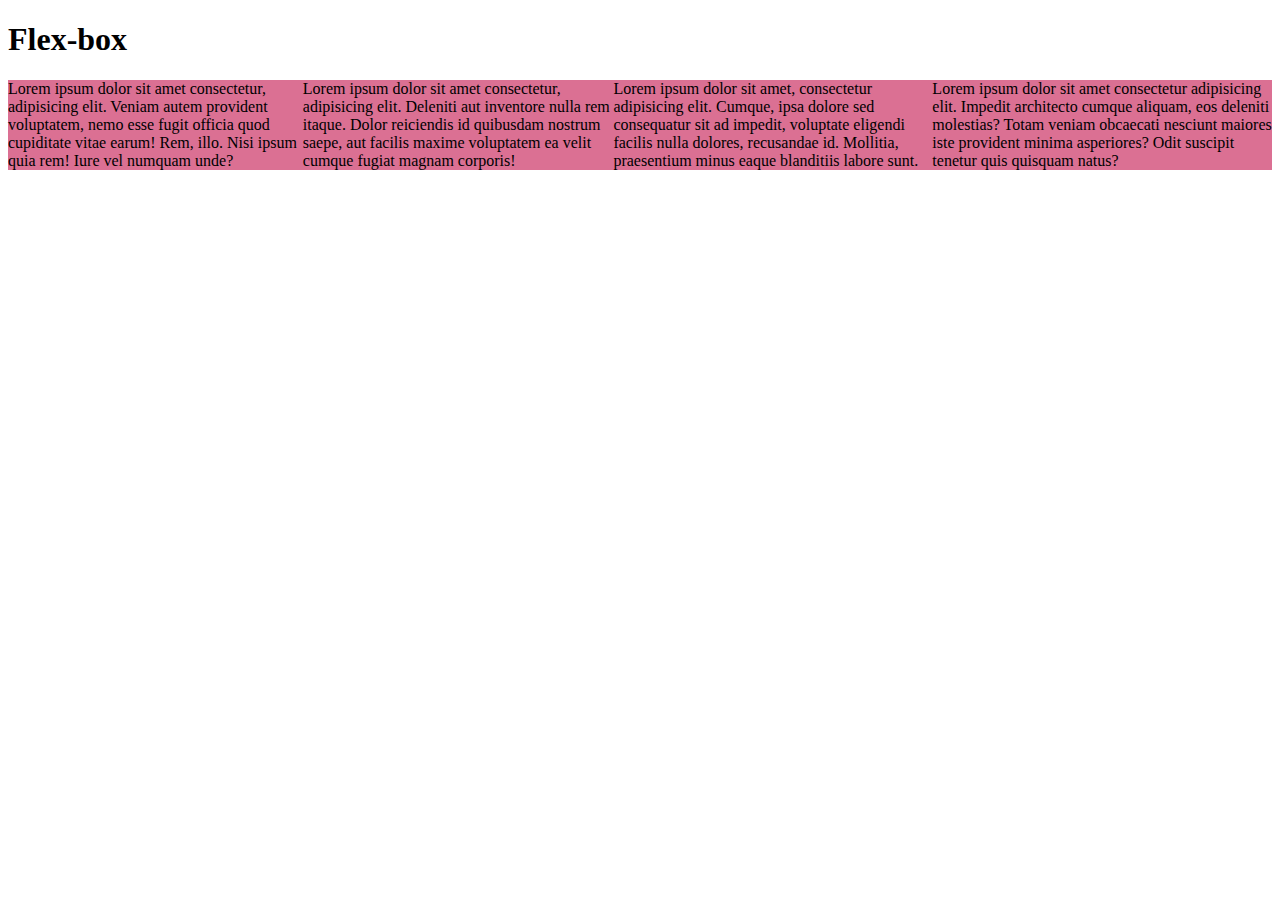
<file: flexbox/index.html>
<!DOCTYPE html>
<html lang="en">

<head>
    <meta charset="UTF-8">
    <meta http-equiv="X-UA-Compatible" content="IE=edge">
    <meta name="viewport" content="width=device-width, initial-scale=1.0">
    <title>Flex-box</title>
    <link rel="stylesheet" href="../css/flexbox.css">
</head>

<body>
    <h1>Flex-box</h1>
    <div id="justify">
        <div class="primer">Lorem ipsum dolor sit amet consectetur, adipisicing elit. Veniam autem provident voluptatem, nemo esse fugit officia quod cupiditate vitae earum! Rem, illo. Nisi ipsum quia rem! Iure vel numquam unde?</div>
        <div class="primer">Lorem ipsum dolor sit amet consectetur, adipisicing elit. Deleniti aut inventore nulla rem itaque. Dolor reiciendis id quibusdam nostrum saepe, aut facilis maxime voluptatem ea velit cumque fugiat magnam corporis!</div>
        <div class="primer">Lorem ipsum dolor sit amet, consectetur adipisicing elit. Cumque, ipsa dolore sed consequatur sit ad impedit, voluptate eligendi facilis nulla dolores, recusandae id. Mollitia, praesentium minus eaque blanditiis labore sunt.</div>
        <div class="primer">Lorem ipsum dolor sit amet consectetur adipisicing elit. Impedit architecto cumque aliquam, eos deleniti molestias? Totam veniam obcaecati nesciunt maiores iste provident minima asperiores? Odit suscipit tenetur quis quisquam natus?</div>
        <!-- <div class="primer"></div>
        <div class="primer"></div>
        <div class="primer"></div>
        <div class="primer"></div>
        <div class="primer"></div> -->
    </div>
</body>

</html>
</file>
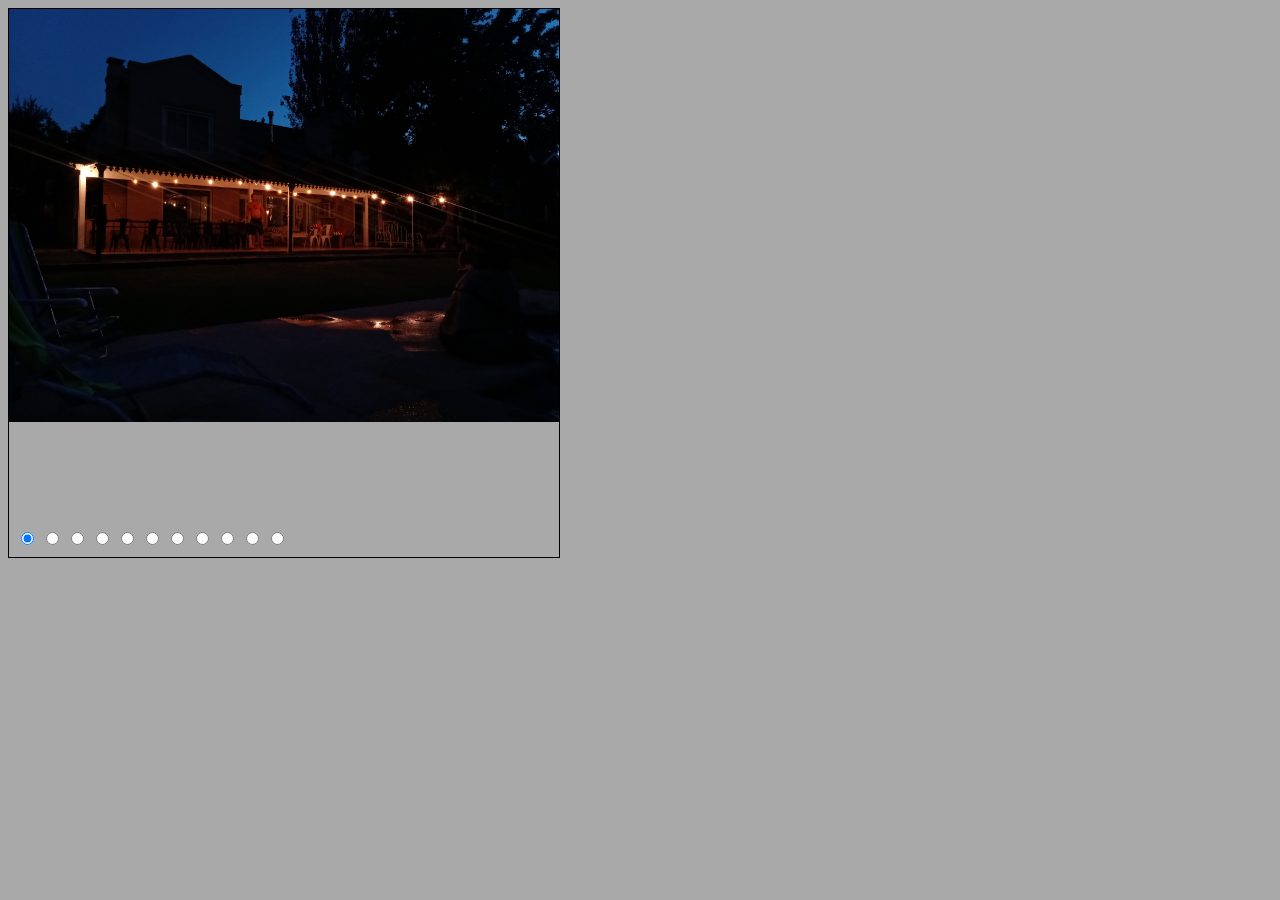
<file: galeria/index.html>
<!DOCTYPE html>
<html lang="en">

<head>
    <meta charset="UTF-8">
    <meta http-equiv="X-UA-Compatible" content="IE=edge">
    <meta name="viewport" content="width=device-width, initial-scale=1.0">
    <title>Galería</title>
    <link rel="stylesheet" href="./../css/galeria.css">
</head>

<body>
    <section>
        <article class="galeria">
            <input type="radio" name="navegacion" id="_1" checked>
            <input type="radio" name="navegacion" id="_2">
            <input type="radio" name="navegacion" id="_3">
            <input type="radio" name="navegacion" id="_4">
            <input type="radio" name="navegacion" id="_5">
            <input type="radio" name="navegacion" id="_6">
            <input type="radio" name="navegacion" id="_7">
            <input type="radio" name="navegacion" id="_8">
            <input type="radio" name="navegacion" id="_9">
            <input type="radio" name="navegacion" id="_10">
            <input type="radio" name="navegacion" id="_11">
            <img src="./../img/20210110_203321.jpg">
            <img src="./../img/20210124_202943.jpg">
            <img src="./../img/20210220_180047.jpg">
            <img src="./../img/20210220_191958.jpg">
            <img src="./../img/20210212_201124.jpg">
            <img src="./../img/20210221_213528.jpg">
            <img src="./../img/20210221_222845.jpg">
            <img src="./../img/20210305_220140_HDR.jpg">
            <img src="./../img/20210307_191455_HDR.jpg">
            <img src="./../img/20210320_193855.jpg">
            <img src="./../img/20210515_191403.jpg">
        </article>

    </section>
</body>

</html>
</file>
<file: css/estilos.css>
/*Estructura de css 
selector{ 
    propiedad:valor
}
*/

body {
    background-image: url(./../img/condimentos.jpg);
}

h1,
h2 {
    text-align: center;
}

header {
    background-image: url(./../img/condimentos.jpg);
    height: 250px;
    display: flex;
    justify-content: center;
}

header h1 {
    text-align: center;
    color: rgb(92, 6, 49);
    font-size: 55px;
}

header h1 {
    background-color: #f7b89ba4;
    padding: 30px;
    height: 40px;
}

nav {
    background-color: rgb(133, 0, 73);
    height: 20px;
    position: fixed;
    top: 0px;
    left: 0px;
}

nav ol li {
    background-color: rgba(100, 22, 48, 0.432);
    display: inline;
    color: white;
    padding: 015px;
    margin: 0px 10px;
    top: 10px;
}

article {
    padding-top: 90px;
    background: #f7b89b;
    width: 94%;
    margin-left: 3%;
}

nav ol li a {
    text-decoration: none;
    color: white
}

nav ol li:hover {
    background-color: rgb(180, 46, 120);
    color: black;
    box-shadow: 5px 3px 5px rgba(156, 10, 78, 0.644);
}

nav ol li a:hover {
    color: rgb(255, 195, 208);
}
</file>
<file: css/flexbox.css>
#justify {
    display: flex;
    /*justify-content: center; para centrar los hijos*/
    /*justify-content: flex-end; para posicionar al final*/
    /*justify-content: flex-start; el que viene or defecto*/
    /* justify-content: space-around; */
    /* justify-content: space-between; */
    /* justify-content: space-evenly; */
}

.primer {
    /* width: 150px;
    height: 150px; */
    background-color: palevioletred;
}
</file>
<file: css/galeria.css>
body {
        background-color: darkgray;
    }
    
    .galeria {
        height: calc(500px + 3em);
        width: 550px;
        border: 1px solid rgb(0, 0, 0);
        position: relative;
    }
    
    .galeria img {
        position: absolute;
        top: 0px;
        left: 0px;
        opacity: 0;
        transition: 3s;
    }
    
    img {
        width: 550px;
    }
    
    .galeria input[type=radio] {
        position: relative;
        bottom: calc(-500px - 1.5em);
        left: .5em;
    }
    
    .galeria input[type=radio]:nth-of-type(1):checked~img:nth-of-type(1) {
        opacity: 1;
    }
    
    .galeria input[type=radio]:nth-of-type(2):checked~img:nth-of-type(2) {
        opacity: 1;
    }
    
    .galeria input[type=radio]:nth-of-type(3):checked~img:nth-of-type(3) {
        opacity: 1;
    }
    
    .galeria input[type=radio]:nth-of-type(4):checked~img:nth-of-type(4) {
        opacity: 1;
    }
    
    .galeria input[type=radio]:nth-of-type(5):checked~img:nth-of-type(5) {
        opacity: 1;
    }
    
    .galeria input[type=radio]:nth-of-type(6):checked~img:nth-of-type(6) {
        opacity: 1;
    }
    
    .galeria input[type=radio]:nth-of-type(7):checked~img:nth-of-type(7) {
        opacity: 1;
    }
    
    .galeria input[type=radio]:nth-of-type(8):checked~img:nth-of-type(8) {
        opacity: 1;
    }
    
    .galeria input[type=radio]:nth-of-type(9):checked~img:nth-of-type(9) {
        opacity: 1;
    }
    
    .galeria input[type=radio]:nth-of-type(10):checked~img:nth-of-type(10) {
        opacity: 1;
    }
    
    .galeria input[type=radio]:nth-of-type(11):checked~img:nth-of-type(11) {
        opacity: 1;
    }
</file>
